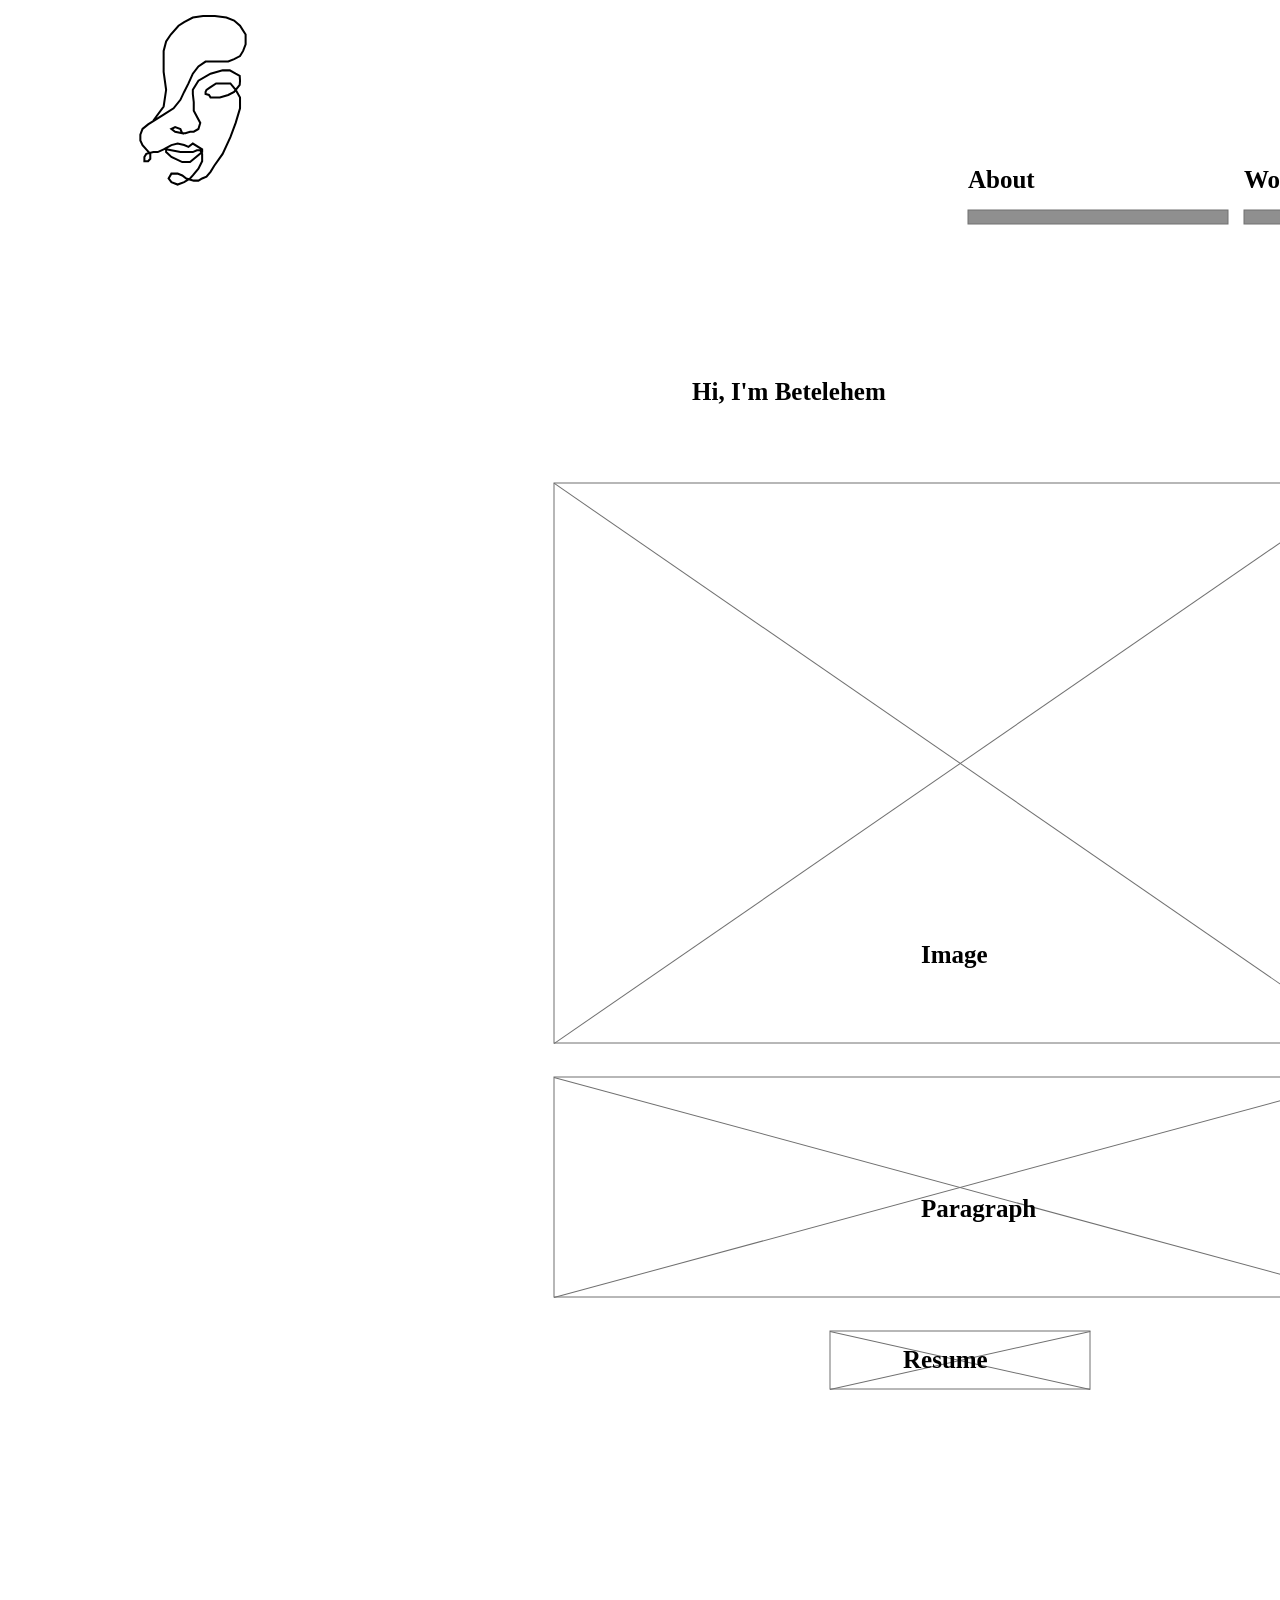
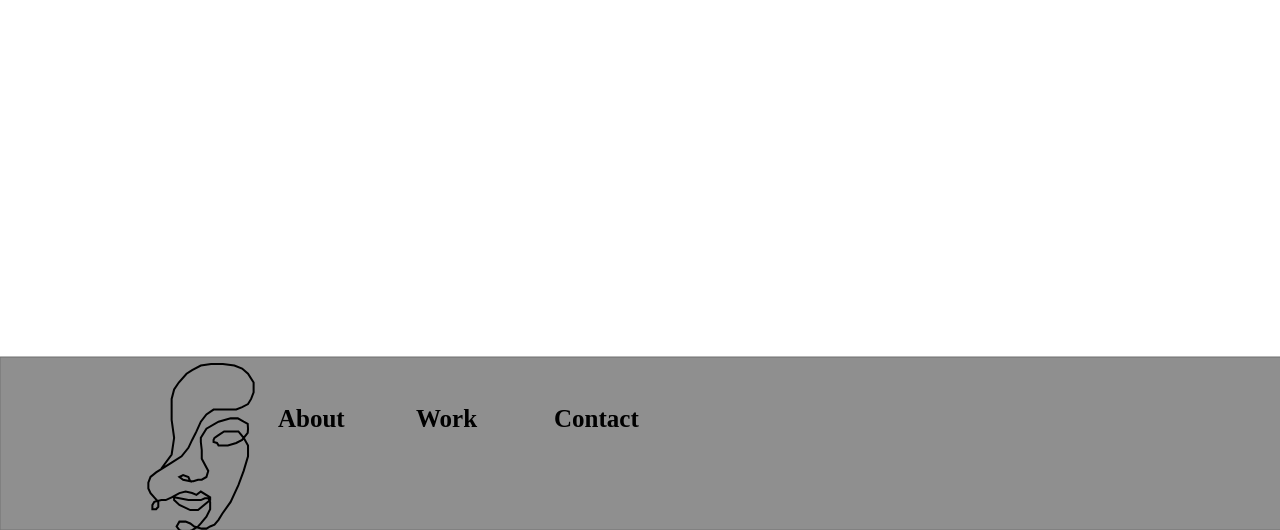
<file: images - Copy/Home_page_.html>
<!DOCTYPE html>
<html>
<head>
<meta charset="utf-8"/>
<meta http-equiv="X-UA-Compatible" content="IE=edge"/>
<meta name="viewport" content="width=device-width, initial-scale=1.0">
<title>Home page </title>
<style id="applicationStylesheet" type="text/css">
	.mediaViewInfo {
		--web-view-name: Home page ;
		--web-view-id: Home_page_;
		--web-scale-on-resize: true;
		--web-enable-deep-linking: true;
	}
	:root {
		--web-view-ids: Home_page_;
	}
	* {
		margin: 0;
		padding: 0;
		box-sizing: border-box;
		border: none;
	}
	#Home_page_ {
		position: absolute;
		width: 1920px;
		height: 2130px;
		background-color: rgba(255,255,255,1);
		overflow: hidden;
		--web-view-name: Home page ;
		--web-view-id: Home_page_;
		--web-scale-on-resize: true;
		--web-enable-deep-linking: true;
	}
	#Path_1 {
		fill: rgba(0,0,0,0.439);
		stroke: rgba(112,112,112,1);
		stroke-width: 1px;
		stroke-linejoin: miter;
		stroke-linecap: butt;
		stroke-miterlimit: 4;
		shape-rendering: auto;
	}
	.Path_1 {
		overflow: visible;
		position: absolute;
		width: 1920px;
		height: 172.819px;
		left: 0px;
		top: 1957.181px;
		transform: matrix(1,0,0,1,0,0);
	}
	#About {
		left: 968px;
		top: 166px;
		position: absolute;
		overflow: visible;
		width: 71px;
		white-space: nowrap;
		text-align: left;
		font-family: Yu Gothic UI;
		font-style: normal;
		font-weight: bold;
		font-size: 25px;
		color: rgba(0,0,0,1);
		text-transform: capitalize;
	}
	#About_j {
		left: 278px;
		top: 2005px;
		position: absolute;
		overflow: visible;
		width: 71px;
		white-space: nowrap;
		text-align: left;
		font-family: Yu Gothic UI;
		font-style: normal;
		font-weight: bold;
		font-size: 25px;
		color: rgba(0,0,0,1);
		text-transform: capitalize;
	}
	#Work_ {
		left: 1244px;
		top: 166px;
		position: absolute;
		overflow: visible;
		width: 69px;
		white-space: nowrap;
		text-align: left;
		font-family: Yu Gothic UI;
		font-style: normal;
		font-weight: bold;
		font-size: 25px;
		color: rgba(0,0,0,1);
	}
	#Work {
		left: 416px;
		top: 2005px;
		position: absolute;
		overflow: visible;
		width: 62px;
		white-space: nowrap;
		text-align: left;
		font-family: Yu Gothic UI;
		font-style: normal;
		font-weight: bold;
		font-size: 25px;
		color: rgba(0,0,0,1);
	}
	#Contact {
		left: 1520px;
		top: 166px;
		position: absolute;
		overflow: visible;
		width: 89px;
		white-space: nowrap;
		text-align: left;
		font-family: Yu Gothic UI;
		font-style: normal;
		font-weight: bold;
		font-size: 25px;
		color: rgba(0,0,0,1);
	}
	#Contact_n {
		left: 554px;
		top: 2005px;
		position: absolute;
		overflow: visible;
		width: 89px;
		white-space: nowrap;
		text-align: left;
		font-family: Yu Gothic UI;
		font-style: normal;
		font-weight: bold;
		font-size: 25px;
		color: rgba(0,0,0,1);
	}
	#Rectangle_1 {
		fill: rgba(0,0,0,0.439);
		stroke: rgba(112,112,112,1);
		stroke-width: 1px;
		stroke-linejoin: miter;
		stroke-linecap: butt;
		stroke-miterlimit: 4;
		shape-rendering: auto;
	}
	.Rectangle_1 {
		position: absolute;
		overflow: visible;
		width: 260px;
		height: 14px;
		left: 968px;
		top: 210px;
	}
	#Rectangle_2 {
		fill: rgba(0,0,0,0.439);
		stroke: rgba(112,112,112,1);
		stroke-width: 1px;
		stroke-linejoin: miter;
		stroke-linecap: butt;
		stroke-miterlimit: 4;
		shape-rendering: auto;
	}
	.Rectangle_2 {
		position: absolute;
		overflow: visible;
		width: 260px;
		height: 14px;
		left: 1244px;
		top: 210px;
	}
	#Rectangle_3 {
		fill: rgba(0,0,0,0.439);
		stroke: rgba(112,112,112,1);
		stroke-width: 1px;
		stroke-linejoin: miter;
		stroke-linecap: butt;
		stroke-miterlimit: 4;
		shape-rendering: auto;
	}
	.Rectangle_3 {
		position: absolute;
		overflow: visible;
		width: 260px;
		height: 14px;
		left: 1520px;
		top: 210px;
	}
	#Hi_Im_Betelehem_ {
		left: 692px;
		top: 378px;
		position: absolute;
		overflow: visible;
		width: 209px;
		white-space: nowrap;
		text-align: left;
		font-family: Yu Gothic UI;
		font-style: normal;
		font-weight: bold;
		font-size: 25px;
		color: rgba(0,0,0,1);
	}
	#Rectangle_4 {
		fill: rgba(255,255,255,1);
		stroke: rgba(112,112,112,1);
		stroke-width: 1px;
		stroke-linejoin: miter;
		stroke-linecap: butt;
		stroke-miterlimit: 4;
		shape-rendering: auto;
	}
	.Rectangle_4 {
		position: absolute;
		overflow: visible;
		width: 812px;
		height: 560px;
		left: 554px;
		top: 483px;
	}
	#Rectangle_5 {
		fill: rgba(255,255,255,1);
		stroke: rgba(112,112,112,1);
		stroke-width: 1px;
		stroke-linejoin: miter;
		stroke-linecap: butt;
		stroke-miterlimit: 4;
		shape-rendering: auto;
	}
	.Rectangle_5 {
		position: absolute;
		overflow: visible;
		width: 812px;
		height: 220px;
		left: 554px;
		top: 1077px;
	}
	#Line_1 {
		fill: transparent;
		stroke: rgba(112,112,112,1);
		stroke-width: 1px;
		stroke-linejoin: miter;
		stroke-linecap: butt;
		stroke-miterlimit: 4;
		shape-rendering: auto;
	}
	.Line_1 {
		overflow: visible;
		position: absolute;
		width: 812.568px;
		height: 560.823px;
		left: 554px;
		top: 483px;
		transform: matrix(1,0,0,1,0,0);
	}
	#Line_3 {
		fill: transparent;
		stroke: rgba(112,112,112,1);
		stroke-width: 1px;
		stroke-linejoin: miter;
		stroke-linecap: butt;
		stroke-miterlimit: 4;
		shape-rendering: auto;
	}
	.Line_3 {
		overflow: visible;
		position: absolute;
		width: 812.261px;
		height: 220.965px;
		left: 554px;
		top: 1077px;
		transform: matrix(1,0,0,1,0,0);
	}
	#Line_2 {
		fill: transparent;
		stroke: rgba(112,112,112,1);
		stroke-width: 1px;
		stroke-linejoin: miter;
		stroke-linecap: butt;
		stroke-miterlimit: 4;
		shape-rendering: auto;
	}
	.Line_2 {
		overflow: visible;
		position: absolute;
		width: 812.568px;
		height: 560.823px;
		left: 554px;
		top: 483px;
		transform: matrix(1,0,0,1,0,0);
	}
	#Line_4 {
		fill: transparent;
		stroke: rgba(112,112,112,1);
		stroke-width: 1px;
		stroke-linejoin: miter;
		stroke-linecap: butt;
		stroke-miterlimit: 4;
		shape-rendering: auto;
	}
	.Line_4 {
		overflow: visible;
		position: absolute;
		width: 812.261px;
		height: 220.965px;
		left: 554px;
		top: 1077px;
		transform: matrix(1,0,0,1,0,0);
	}
	#Image_ {
		left: 921px;
		top: 941px;
		position: absolute;
		overflow: visible;
		width: 79px;
		white-space: nowrap;
		text-align: left;
		font-family: Yu Gothic UI;
		font-style: normal;
		font-weight: bold;
		font-size: 25px;
		color: rgba(0,0,0,1);
	}
	#Paragraph_ {
		left: 921px;
		top: 1195px;
		position: absolute;
		overflow: visible;
		width: 124px;
		white-space: nowrap;
		text-align: left;
		font-family: Yu Gothic UI;
		font-style: normal;
		font-weight: bold;
		font-size: 25px;
		color: rgba(0,0,0,1);
	}
	#Group_1 {
		position: absolute;
		width: 260px;
		height: 58px;
		left: 830px;
		top: 1331px;
		overflow: visible;
	}
	#Rectangle_6 {
		fill: rgba(255,255,255,1);
		stroke: rgba(112,112,112,1);
		stroke-width: 1px;
		stroke-linejoin: miter;
		stroke-linecap: butt;
		stroke-miterlimit: 4;
		shape-rendering: auto;
	}
	.Rectangle_6 {
		position: absolute;
		overflow: visible;
		width: 260px;
		height: 58px;
		left: 0px;
		top: 0px;
	}
	#Line_5 {
		fill: transparent;
		stroke: rgba(112,112,112,1);
		stroke-width: 1px;
		stroke-linejoin: miter;
		stroke-linecap: butt;
		stroke-miterlimit: 4;
		shape-rendering: auto;
	}
	.Line_5 {
		overflow: visible;
		position: absolute;
		width: 260.218px;
		height: 58.976px;
		left: 0px;
		top: 0px;
		transform: matrix(1,0,0,1,0,0);
	}
	#Line_6 {
		fill: transparent;
		stroke: rgba(112,112,112,1);
		stroke-width: 1px;
		stroke-linejoin: miter;
		stroke-linecap: butt;
		stroke-miterlimit: 4;
		shape-rendering: auto;
	}
	.Line_6 {
		overflow: visible;
		position: absolute;
		width: 260.218px;
		height: 58.976px;
		left: 0px;
		top: 0px;
		transform: matrix(1,0,0,1,0,0);
	}
	#Resume__ {
		left: 73px;
		top: 15px;
		position: absolute;
		overflow: visible;
		width: 104px;
		white-space: nowrap;
		text-align: left;
		font-family: Yu Gothic UI;
		font-style: normal;
		font-weight: bold;
		font-size: 25px;
		color: rgba(0,0,0,1);
	}
	#Path_2 {
		fill: transparent;
		stroke: rgba(0,0,0,1);
		stroke-width: 2px;
		stroke-linejoin: miter;
		stroke-linecap: butt;
		stroke-miterlimit: 4;
		shape-rendering: auto;
	}
	.Path_2 {
		overflow: visible;
		position: absolute;
		width: 105.976px;
		height: 168.57px;
		left: 140px;
		top: 16px;
		transform: matrix(1,0,0,1,0,0);
	}
	#Path_3 {
		fill: transparent;
		stroke: rgba(0,0,0,1);
		stroke-width: 2px;
		stroke-linejoin: miter;
		stroke-linecap: butt;
		stroke-miterlimit: 4;
		shape-rendering: auto;
	}
	.Path_3 {
		overflow: visible;
		position: absolute;
		width: 105.976px;
		height: 168.57px;
		left: 148px;
		top: 1964px;
		transform: matrix(1,0,0,1,0,0);
	}
</style>
<script id="applicationScript">
///////////////////////////////////////
// INITIALIZATION
///////////////////////////////////////

/**
 * Functionality for scaling, showing by media query, and navigation between multiple pages on a single page. 
 * Code subject to change.
 **/

if (window.console==null) { window["console"] = { log : function() {} } }; // some browsers do not set console

var Application = function() {
	// event constants
	this.prefix = "--web-";
	this.NAVIGATION_CHANGE = "viewChange";
	this.VIEW_NOT_FOUND = "viewNotFound";
	this.VIEW_CHANGE = "viewChange";
	this.VIEW_CHANGING = "viewChanging";
	this.STATE_NOT_FOUND = "stateNotFound";
	this.APPLICATION_COMPLETE = "applicationComplete";
	this.APPLICATION_RESIZE = "applicationResize";
	this.SIZE_STATE_NAME = "data-is-view-scaled";
	this.STATE_NAME = this.prefix + "state";

	this.lastTrigger = null;
	this.lastView = null;
	this.lastState = null;
	this.lastOverlay = null;
	this.currentView = null;
	this.currentState = null;
	this.currentOverlay = null;
	this.currentQuery = {index: 0, rule: null, mediaText: null, id: null};
	this.inclusionQuery = "(min-width: 0px)";
	this.exclusionQuery = "none and (min-width: 99999px)";
	this.LastModifiedDateLabelName = "LastModifiedDateLabel";
	this.viewScaleSliderId = "ViewScaleSliderInput";
	this.pageRefreshedName = "showPageRefreshedNotification";
	this.applicationStylesheet = null;
	this.mediaQueryDictionary = {};
	this.viewsDictionary = {};
	this.addedViews = [];
	this.views = {};
	this.viewIds = [];
	this.viewQueries = {};
	this.overlays = {};
	this.overlayIds = [];
	this.numberOfViews = 0;
	this.verticalPadding = 0;
	this.horizontalPadding = 0;
	this.stateName = null;
	this.viewScale = 1;
	this.viewLeft = 0;
	this.viewTop = 0;
	this.horizontalScrollbarsNeeded = false;
	this.verticalScrollbarsNeeded = false;

	// view settings
	this.showUpdateNotification = false;
	this.showNavigationControls = false;
	this.scaleViewsToFit = false;
	this.scaleToFitOnDoubleClick = false;
	this.actualSizeOnDoubleClick = false;
	this.scaleViewsOnResize = false;
	this.navigationOnKeypress = false;
	this.showViewName = false;
	this.enableDeepLinking = true;
	this.refreshPageForChanges = false;
	this.showRefreshNotifications = true;

	// view controls
	this.scaleViewSlider = null;
	this.lastModifiedLabel = null;
	this.supportsPopState = false; // window.history.pushState!=null;
	this.initialized = false;

	// refresh properties
	this.refreshDuration = 250;
	this.lastModifiedDate = null;
	this.refreshRequest = null;
	this.refreshInterval = null;
	this.refreshContent = null;
	this.refreshContentSize = null;
	this.refreshCheckContent = false;
	this.refreshCheckContentSize = false;

	var self = this;

	self.initialize = function(event) {
		var view = self.getVisibleView();
		var views = self.getVisibleViews();
		if (view==null) view = self.getInitialView();
		self.collectViews();
		self.collectOverlays();
		self.collectMediaQueries();

		for (let index = 0; index < views.length; index++) {
			var view = views[index];
			self.setViewOptions(view);
			self.setViewVariables(view);
			self.centerView(view);
		}

		// sometimes the body size is 0 so we call this now and again later
		if (self.initialized) {
			window.addEventListener(self.NAVIGATION_CHANGE, self.viewChangeHandler);
			window.addEventListener("keyup", self.keypressHandler);
			window.addEventListener("keypress", self.keypressHandler);
			window.addEventListener("resize", self.resizeHandler);
			window.document.addEventListener("dblclick", self.doubleClickHandler);

			if (self.supportsPopState) {
				window.addEventListener('popstate', self.popStateHandler);
			}
			else {
				window.addEventListener('hashchange', self.hashChangeHandler);
			}

			// we are ready to go
			window.dispatchEvent(new Event(self.APPLICATION_COMPLETE));
		}

		if (self.initialized==false) {
			if (self.enableDeepLinking) {
				self.syncronizeViewToURL();
			} 
	
			if (self.refreshPageForChanges) {
				self.setupRefreshForChanges();
			}
	
			self.initialized = true;
		}
		
		if (self.scaleViewsToFit) {
			self.viewScale = self.scaleViewToFit(view);
			
			if (self.viewScale<0) {
				setTimeout(self.scaleViewToFit, 500, view);
			}
		}
		else if (view) {
			self.viewScale = self.getViewScaleValue(view);
			self.centerView(view);
			self.updateSliderValue(self.viewScale);
		}
		else {
			// no view found
		}
	
		if (self.showUpdateNotification) {
			self.showNotification();
		}

		//"addEventListener" in window ? null : window.addEventListener = window.attachEvent;
		//"addEventListener" in document ? null : document.addEventListener = document.attachEvent;
	}


	///////////////////////////////////////
	// AUTO REFRESH 
	///////////////////////////////////////

	self.setupRefreshForChanges = function() {
		self.refreshRequest = new XMLHttpRequest();

		if (!self.refreshRequest) {
			return false;
		}

		// get document start values immediately
		self.requestRefreshUpdate();
	}

	/**
	 * Attempt to check the last modified date by the headers 
	 * or the last modified property from the byte array (experimental)
	 **/
	self.requestRefreshUpdate = function() {
		var url = document.location.href;
		var protocol = window.location.protocol;
		var method;
		
		try {

			if (self.refreshCheckContentSize) {
				self.refreshRequest.open('HEAD', url, true);
			}
			else if (self.refreshCheckContent) {
				self.refreshContent = document.documentElement.outerHTML;
				self.refreshRequest.open('GET', url, true);
				self.refreshRequest.responseType = "text";
			}
			else {

				// get page last modified date for the first call to compare to later
				if (self.lastModifiedDate==null) {

					// File system does not send headers in FF so get blob if possible
					if (protocol=="file:") {
						self.refreshRequest.open("GET", url, true);
						self.refreshRequest.responseType = "blob";
					}
					else {
						self.refreshRequest.open("HEAD", url, true);
						self.refreshRequest.responseType = "blob";
					}

					self.refreshRequest.onload = self.refreshOnLoadOnceHandler;

					// In some browsers (Chrome & Safari) this error occurs at send: 
					// 
					// Chrome - Access to XMLHttpRequest at 'file:///index.html' from origin 'null' 
					// has been blocked by CORS policy: 
					// Cross origin requests are only supported for protocol schemes: 
					// http, data, chrome, chrome-extension, https.
					// 
					// Safari - XMLHttpRequest cannot load file:///Users/user/Public/index.html. Cross origin requests are only supported for HTTP.
					// 
					// Solution is to run a local server, set local permissions or test in another browser
					self.refreshRequest.send(null);

					// In MS browsers the following behavior occurs possibly due to an AJAX call to check last modified date: 
					// 
					// DOM7011: The code on this page disabled back and forward caching.

					// In Brave (Chrome) error when on the server
					// index.js:221 HEAD https://www.example.com/ net::ERR_INSUFFICIENT_RESOURCES
					// self.refreshRequest.send(null);

				}
				else {
					self.refreshRequest = new XMLHttpRequest();
					self.refreshRequest.onreadystatechange = self.refreshHandler;
					self.refreshRequest.ontimeout = function() {
						self.log("Couldn't find page to check for updates");
					}
					
					var method;
					if (protocol=="file:") {
						method = "GET";
					}
					else {
						method = "HEAD";
					}

					//refreshRequest.open('HEAD', url, true);
					self.refreshRequest.open(method, url, true);
					self.refreshRequest.responseType = "blob";
					self.refreshRequest.send(null);
				}
			}
		}
		catch (error) {
			self.log("Refresh failed for the following reason:")
			self.log(error);
		}
	}

	self.refreshHandler = function() {
		var contentSize;

		try {

			if (self.refreshRequest.readyState === XMLHttpRequest.DONE) {
				
				if (self.refreshRequest.status === 2 || 
					self.refreshRequest.status === 200) {
					var pageChanged = false;

					self.updateLastModifiedLabel();

					if (self.refreshCheckContentSize) {
						var lastModifiedHeader = self.refreshRequest.getResponseHeader("Last-Modified");
						contentSize = self.refreshRequest.getResponseHeader("Content-Length");
						//lastModifiedDate = refreshRequest.getResponseHeader("Last-Modified");
						var headers = self.refreshRequest.getAllResponseHeaders();
						var hasContentHeader = headers.indexOf("Content-Length")!=-1;
						
						if (hasContentHeader) {
							contentSize = self.refreshRequest.getResponseHeader("Content-Length");

							// size has not been set yet
							if (self.refreshContentSize==null) {
								self.refreshContentSize = contentSize;
								// exit and let interval call this method again
								return;
							}

							if (contentSize!=self.refreshContentSize) {
								pageChanged = true;
							}
						}
					}
					else if (self.refreshCheckContent) {

						if (self.refreshRequest.responseText!=self.refreshContent) {
							pageChanged = true;
						}
					}
					else {
						lastModifiedHeader = self.getLastModified(self.refreshRequest);

						if (self.lastModifiedDate!=lastModifiedHeader) {
							self.log("lastModifiedDate:" + self.lastModifiedDate + ",lastModifiedHeader:" +lastModifiedHeader);
							pageChanged = true;
						}

					}

					
					if (pageChanged) {
						clearInterval(self.refreshInterval);
						self.refreshUpdatedPage();
						return;
					}

				}
				else {
					self.log('There was a problem with the request.');
				}

			}
		}
		catch( error ) {
			//console.log('Caught Exception: ' + error);
		}
	}

	self.refreshOnLoadOnceHandler = function(event) {

		// get the last modified date
		if (self.refreshRequest.response) {
			self.lastModifiedDate = self.getLastModified(self.refreshRequest);

			if (self.lastModifiedDate!=null) {

				if (self.refreshInterval==null) {
					self.refreshInterval = setInterval(self.requestRefreshUpdate, self.refreshDuration);
				}
			}
			else {
				self.log("Could not get last modified date from the server");
			}
		}
	}

	self.refreshUpdatedPage = function() {
		if (self.showRefreshNotifications) {
			var date = new Date().setTime((new Date().getTime()+10000));
			document.cookie = encodeURIComponent(self.pageRefreshedName) + "=true" + "; max-age=6000;" + " path=/";
		}

		document.location.reload(true);
	}

	self.showNotification = function(duration) {
		var notificationID = self.pageRefreshedName+"ID";
		var notification = document.getElementById(notificationID);
		if (duration==null) duration = 4000;

		if (notification!=null) {return;}

		notification = document.createElement("div");
		notification.id = notificationID;
		notification.textContent = "PAGE UPDATED";
		var styleRule = ""
		styleRule = "position: fixed; padding: 7px 16px 6px 16px; font-family: Arial, sans-serif; font-size: 10px; font-weight: bold; left: 50%;";
		styleRule += "top: 20px; background-color: rgba(0,0,0,.5); border-radius: 12px; color:rgb(235, 235, 235); transition: all 2s linear;";
		styleRule += "transform: translateX(-50%); letter-spacing: .5px; filter: drop-shadow(2px 2px 6px rgba(0, 0, 0, .1))";
		notification.setAttribute("style", styleRule);

		notification.className= "PageRefreshedClass";
		
		document.body.appendChild(notification);

		setTimeout(function() {
			notification.style.opacity = "0";
			notification.style.filter = "drop-shadow( 0px 0px 0px rgba(0,0,0, .5))";
			setTimeout(function() {
				notification.parentNode.removeChild(notification);
			}, duration)
		}, duration);

		document.cookie = encodeURIComponent(self.pageRefreshedName) + "=; max-age=1; path=/";
	}

	/**
	 * Get the last modified date from the header 
	 * or file object after request has been received
	 **/
	self.getLastModified = function(request) {
		var date;

		// file protocol - FILE object with last modified property
		if (request.response && request.response.lastModified) {
			date = request.response.lastModified;
		}
		
		// http protocol - check headers
		if (date==null) {
			date = request.getResponseHeader("Last-Modified");
		}

		return date;
	}

	self.updateLastModifiedLabel = function() {
		var labelValue = "";
		
		if (self.lastModifiedLabel==null) {
			self.lastModifiedLabel = document.getElementById("LastModifiedLabel");
		}

		if (self.lastModifiedLabel) {
			var seconds = parseInt(((new Date().getTime() - Date.parse(document.lastModified)) / 1000 / 60) * 100 + "");
			var minutes = 0;
			var hours = 0;

			if (seconds < 60) {
				seconds = Math.floor(seconds/10)*10;
				labelValue = seconds + " seconds";
			}
			else {
				minutes = parseInt((seconds/60) + "");

				if (minutes>60) {
					hours = parseInt((seconds/60/60) +"");
					labelValue += hours==1 ? " hour" : " hours";
				}
				else {
					labelValue = minutes+"";
					labelValue += minutes==1 ? " minute" : " minutes";
				}
			}
			
			if (seconds<10) {
				labelValue = "Updated now";
			}
			else {
				labelValue = "Updated " + labelValue + " ago";
			}

			if (self.lastModifiedLabel.firstElementChild) {
				self.lastModifiedLabel.firstElementChild.textContent = labelValue;

			}
			else if ("textContent" in self.lastModifiedLabel) {
				self.lastModifiedLabel.textContent = labelValue;
			}
		}
	}

	self.getShortString = function(string, length) {
		if (length==null) length = 30;
		string = string!=null ? string.substr(0, length).replace(/\n/g, "") : "[String is null]";
		return string;
	}

	self.getShortNumber = function(value, places) {
		if (places==null || places<1) places = 4;
		value = Math.round(value * Math.pow(10,places)) / Math.pow(10, places);
		return value;
	}

	///////////////////////////////////////
	// NAVIGATION CONTROLS
	///////////////////////////////////////

	self.updateViewLabel = function() {
		var viewNavigationLabel = document.getElementById("ViewNavigationLabel");
		var view = self.getVisibleView();
		var viewIndex = view ? self.getViewIndex(view) : -1;
		var viewName = view ? self.getViewPreferenceValue(view, self.prefix + "view-name") : null;
		var viewId = view ? view.id : null;

		if (viewNavigationLabel && view) {
			if (viewName && viewName.indexOf('"')!=-1) {
				viewName = viewName.replace(/"/g, "");
			}

			if (self.showViewName) {
				viewNavigationLabel.textContent = viewName;
				self.setTooltip(viewNavigationLabel, viewIndex + 1 + " of " + self.numberOfViews);
			}
			else {
				viewNavigationLabel.textContent = viewIndex + 1 + " of " + self.numberOfViews;
				self.setTooltip(viewNavigationLabel, viewName);
			}

		}
	}

	self.updateURL = function(view) {
		view = view == null ? self.getVisibleView() : view;
		var viewId = view ? view.id : null
		var viewFragment = view ? "#"+ viewId : null;

		if (viewId && self.viewIds.length>1 && self.enableDeepLinking) {

			if (self.supportsPopState==false) {
				self.setFragment(viewId);
			}
			else {
				if (viewFragment!=window.location.hash) {

					if (window.location.hash==null) {
						window.history.replaceState({name:viewId}, null, viewFragment);
					}
					else {
						window.history.pushState({name:viewId}, null, viewFragment);
					}
				}
			}
		}
	}

	self.updateURLState = function(view, stateName) {
		stateName = view && (stateName=="" || stateName==null) ? self.getStateNameByViewId(view.id) : stateName;

		if (self.supportsPopState==false) {
			self.setFragment(stateName);
		}
		else {
			if (stateName!=window.location.hash) {

				if (window.location.hash==null) {
					window.history.replaceState({name:view.viewId}, null, stateName);
				}
				else {
					window.history.pushState({name:view.viewId}, null, stateName);
				}
			}
		}
	}

	self.setFragment = function(value) {
		window.location.hash = "#" + value;
	}

	self.setTooltip = function(element, value) {
		// setting the tooltip in edge causes a page crash on hover
		if (/Edge/.test(navigator.userAgent)) { return; }

		if ("title" in element) {
			element.title = value;
		}
	}

	self.getStylesheetRules = function(styleSheet) {
		try {
			if (styleSheet) return styleSheet.cssRules || styleSheet.rules;
	
			return document.styleSheets[0]["cssRules"] || document.styleSheets[0]["rules"];
		}
		catch (error) {
			// ERRORS:
			// SecurityError: The operation is insecure.
			// Errors happen when script loads before stylesheet or loading an external css locally

			// InvalidAccessError: A parameter or an operation is not supported by the underlying object
			// Place script after stylesheet

			console.log(error);
			if (error.toString().indexOf("The operation is insecure")!=-1) {
				console.log("Load the stylesheet before the script or load the stylesheet inline until it can be loaded on a server")
			}
			return [];
		}
	}

	/**
	 * If single page application hide all of the views. 
	 * @param {Number} selectedIndex if provided shows the view at index provided
	 **/
	self.hideViews = function(selectedIndex, animation) {
		var rules = self.getStylesheetRules();
		var queryIndex = 0;
		var numberOfRules = rules!=null ? rules.length : 0;

		// loop through rules and hide media queries except selected
		for (var i=0;i<numberOfRules;i++) {
			var rule = rules[i];

			if (rule.media!=null) {

				if (queryIndex==selectedIndex) {
					self.currentQuery.mediaText = rule.conditionText;
					self.currentQuery.index = selectedIndex;
					self.currentQuery.rule = rule;
					self.enableMediaQuery(rule);
				}
				else {
					if (animation) {
						self.fadeOut(rule)
					}
					else {
						self.disableMediaQuery(rule);
					}
				}
				
				queryIndex++;
			}
		}

		self.numberOfViews = queryIndex;
		self.updateViewLabel();
		self.updateURL();

		self.dispatchViewChange();

		var view = self.getVisibleView();
		var viewIndex = view ? self.getViewIndex(view) : -1;

		return viewIndex==selectedIndex ? view : null;
	}

	/**
	 * Hide view
	 * @param {Object} view element to hide
	 **/
	self.hideView = function(view) {
		var rule = view ? self.mediaQueryDictionary[view.id] : null;

		if (rule) {
			self.disableMediaQuery(rule);
		}
	}

	/**
	 * Hide overlay
	 * @param {Object} overlay element to hide
	 **/
	self.hideOverlay = function(overlay) {
		var rule = overlay ? self.mediaQueryDictionary[overlay.id] : null;

		if (rule) {
			self.disableMediaQuery(rule);

			//if (self.showByMediaQuery) {
				overlay.style.display = "none";
			//}
		}
	}

	/**
	 * Show the view by media query. Does not hide current views
	 * Sets view options by default
	 * @param {Object} view element to show
	 * @param {Boolean} setViewOptions sets view options if null or true
	 */
	self.showViewByMediaQuery = function(view, setViewOptions) {
		var id = view ? view.id : null;
		var query = id ? self.mediaQueryDictionary[id] : null;
		var isOverlay = view ? self.isOverlay(view) : false;
		setViewOptions = setViewOptions==null ? true : setViewOptions;

		if (query) {
			self.enableMediaQuery(query);

			if (isOverlay && view && setViewOptions) {
				self.setViewVariables(null, view);
			}
			else {
				if (view && setViewOptions) self.setViewOptions(view);
				if (view && setViewOptions) self.setViewVariables(view);
			}
		}
	}

	/**
	 * Show the view. Does not hide current views
	 */
	self.showView = function(view, setViewOptions) {
		var id = view ? view.id : null;
		var query = id ? self.mediaQueryDictionary[id] : null;
		var display = null;
		setViewOptions = setViewOptions==null ? true : setViewOptions;

		if (query) {
			self.enableMediaQuery(query);
			if (view==null) view =self.getVisibleView();
			if (view && setViewOptions) self.setViewOptions(view);
		}
		else if (id) {
			display = window.getComputedStyle(view).getPropertyValue("display");
			if (display=="" || display=="none") {
				view.style.display = "block";
			}
		}

		if (view) {
			if (self.currentView!=null) {
				self.lastView = self.currentView;
			}

			self.currentView = view;
		}
	}

	self.showViewById = function(id, setViewOptions) {
		var view = id ? self.getViewById(id) : null;

		if (view) {
			self.showView(view);
			return;
		}

		self.log("View not found '" + id + "'");
	}

	self.getElementView = function(element) {
		var view = element;
		var viewFound = false;

		while (viewFound==false || view==null) {
			if (view && self.viewsDictionary[view.id]) {
				return view;
			}
			view = view.parentNode;
		}
	}

	/**
	 * Show overlay over view
	 * @param {Event | HTMLElement} event event or html element with styles applied
	 * @param {String} id id of view or view reference
	 * @param {Number} x x location
	 * @param {Number} y y location
	 */
	self.showOverlay = function(event, id, x, y) {
		var overlay = id && typeof id === 'string' ? self.getViewById(id) : id ? id : null;
		var query = overlay ? self.mediaQueryDictionary[overlay.id] : null;
		var centerHorizontally = false;
		var centerVertically = false;
		var anchorLeft = false;
		var anchorTop = false;
		var anchorRight = false;
		var anchorBottom = false;
		var display = null;
		var reparent = true;
		var view = null;
		
		if (overlay==null || overlay==false) {
			self.log("Overlay not found, '"+ id + "'");
			return;
		}

		// get enter animation - event target must have css variables declared
		if (event) {
			var button = event.currentTarget || event; // can be event or htmlelement
			var buttonComputedStyles = getComputedStyle(button);
			var actionTargetValue = buttonComputedStyles.getPropertyValue(self.prefix+"action-target").trim();
			var animation = buttonComputedStyles.getPropertyValue(self.prefix+"animation").trim();
			var isAnimated = animation!="";
			var targetType = buttonComputedStyles.getPropertyValue(self.prefix+"action-type").trim();
			var actionTarget = self.application ? null : self.getElement(actionTargetValue);
			var actionTargetStyles = actionTarget ? actionTarget.style : null;

			if (actionTargetStyles) {
				actionTargetStyles.setProperty("animation", animation);
			}

			if ("stopImmediatePropagation" in event) {
				event.stopImmediatePropagation();
			}
		}
		
		if (self.application==false || targetType=="page") {
			document.location.href = "./" + actionTargetValue;
			return;
		}

		// remove any current overlays
		if (self.currentOverlay) {

			// act as switch if same button
			if (self.currentOverlay==actionTarget || self.currentOverlay==null) {
				if (self.lastTrigger==button) {
					self.removeOverlay(isAnimated);
					return;
				}
			}
			else {
				self.removeOverlay(isAnimated);
			}
		}

		if (reparent) {
			view = self.getElementView(button);
			if (view) {
				view.appendChild(overlay);
			}
		}

		if (query) {
			//self.setElementAnimation(overlay, null);
			//overlay.style.animation = animation;
			self.enableMediaQuery(query);
			
			var display = overlay && overlay.style.display;
			
			if (overlay && display=="" || display=="none") {
				overlay.style.display = "block";
				//self.setViewOptions(overlay);
			}

			// add animation defined in event target style declaration
			if (animation && self.supportAnimations) {
				self.fadeIn(overlay, false, animation);
			}
		}
		else if (id) {

			display = window.getComputedStyle(overlay).getPropertyValue("display");

			if (display=="" || display=="none") {
				overlay.style.display = "block";
			}

			// add animation defined in event target style declaration
			if (animation && self.supportAnimations) {
				self.fadeIn(overlay, false, animation);
			}
		}

		// do not set x or y position if centering
		var horizontal = self.prefix + "center-horizontally";
		var vertical = self.prefix + "center-vertically";
		var style = overlay.style;
		var transform = [];

		centerHorizontally = self.getIsStyleDefined(id, horizontal) ? self.getViewPreferenceBoolean(overlay, horizontal) : false;
		centerVertically = self.getIsStyleDefined(id, vertical) ? self.getViewPreferenceBoolean(overlay, vertical) : false;
		anchorLeft = self.getIsStyleDefined(id, "left");
		anchorRight = self.getIsStyleDefined(id, "right");
		anchorTop = self.getIsStyleDefined(id, "top");
		anchorBottom = self.getIsStyleDefined(id, "bottom");

		
		if (self.viewsDictionary[overlay.id] && self.viewsDictionary[overlay.id].styleDeclaration) {
			style = self.viewsDictionary[overlay.id].styleDeclaration.style;
		}
		
		if (centerHorizontally) {
			style.left = "50%";
			style.transformOrigin = "0 0";
			transform.push("translateX(-50%)");
		}
		else if (anchorRight && anchorLeft) {
			style.left = x + "px";
		}
		else if (anchorRight) {
			//style.right = x + "px";
		}
		else {
			style.left = x + "px";
		}
		
		if (centerVertically) {
			style.top = "50%";
			transform.push("translateY(-50%)");
			style.transformOrigin = "0 0";
		}
		else if (anchorTop && anchorBottom) {
			style.top = y + "px";
		}
		else if (anchorBottom) {
			//style.bottom = y + "px";
		}
		else {
			style.top = y + "px";
		}

		if (transform.length) {
			style.transform = transform.join(" ");
		}

		self.currentOverlay = overlay;
		self.lastTrigger = button;
	}

	self.goBack = function() {
		if (self.currentOverlay) {
			self.removeOverlay();
		}
		else if (self.lastView) {
			self.goToView(self.lastView.id);
		}
	}

	self.removeOverlay = function(animate) {
		var overlay = self.currentOverlay;
		animate = animate===false ? false : true;

		if (overlay) {
			var style = overlay.style;
			
			if (style.animation && self.supportAnimations && animate) {
				self.reverseAnimation(overlay, true);

				var duration = self.getAnimationDuration(style.animation, true);
		
				setTimeout(function() {
					self.setElementAnimation(overlay, null);
					self.hideOverlay(overlay);
					self.currentOverlay = null;
				}, duration);
			}
			else {
				self.setElementAnimation(overlay, null);
				self.hideOverlay(overlay);
				self.currentOverlay = null;
			}
		}
	}

	/**
	 * Reverse the animation and hide after
	 * @param {Object} target element with animation
	 * @param {Boolean} hide hide after animation ends
	 */
	self.reverseAnimation = function(target, hide) {
		var lastAnimation = null;
		var style = target.style;

		style.animationPlayState = "paused";
		lastAnimation = style.animation;
		style.animation = null;
		style.animationPlayState = "paused";

		if (hide) {
			//target.addEventListener("animationend", self.animationEndHideHandler);
	
			var duration = self.getAnimationDuration(lastAnimation, true);
			var isOverlay = self.isOverlay(target);
	
			setTimeout(function() {
				self.setElementAnimation(target, null);

				if (isOverlay) {
					self.hideOverlay(target);
				}
				else {
					self.hideView(target);
				}
			}, duration);
		}

		setTimeout(function() {
			style.animation = lastAnimation;
			style.animationPlayState = "paused";
			style.animationDirection = "reverse";
			style.animationPlayState = "running";
		}, 30);
	}

	self.animationEndHandler = function(event) {
		var target = event.currentTarget;
		self.dispatchEvent(new Event(event.type));
	}

	self.isOverlay = function(view) {
		var result = view ? self.getViewPreferenceBoolean(view, self.prefix + "is-overlay") : false;

		return result;
	}

	self.animationEndHideHandler = function(event) {
		var target = event.currentTarget;
		self.setViewVariables(null, target);
		self.hideView(target);
		target.removeEventListener("animationend", self.animationEndHideHandler);
	}

	self.animationEndShowHandler = function(event) {
		var target = event.currentTarget;
		target.removeEventListener("animationend", self.animationEndShowHandler);
	}

	self.setViewOptions = function(view) {

		if (view) {
			self.minimumScale = self.getViewPreferenceValue(view, self.prefix + "minimum-scale");
			self.maximumScale = self.getViewPreferenceValue(view, self.prefix + "maximum-scale");
			self.scaleViewsToFit = self.getViewPreferenceBoolean(view, self.prefix + "scale-to-fit");
			self.scaleToFitType = self.getViewPreferenceValue(view, self.prefix + "scale-to-fit-type");
			self.scaleToFitOnDoubleClick = self.getViewPreferenceBoolean(view, self.prefix + "scale-on-double-click");
			self.actualSizeOnDoubleClick = self.getViewPreferenceBoolean(view, self.prefix + "actual-size-on-double-click");
			self.scaleViewsOnResize = self.getViewPreferenceBoolean(view, self.prefix + "scale-on-resize");
			self.enableScaleUp = self.getViewPreferenceBoolean(view, self.prefix + "enable-scale-up");
			self.centerHorizontally = self.getViewPreferenceBoolean(view, self.prefix + "center-horizontally");
			self.centerVertically = self.getViewPreferenceBoolean(view, self.prefix + "center-vertically");
			self.navigationOnKeypress = self.getViewPreferenceBoolean(view, self.prefix + "navigate-on-keypress");
			self.showViewName = self.getViewPreferenceBoolean(view, self.prefix + "show-view-name");
			self.refreshPageForChanges = self.getViewPreferenceBoolean(view, self.prefix + "refresh-for-changes");
			self.refreshPageForChangesInterval = self.getViewPreferenceValue(view, self.prefix + "refresh-interval");
			self.showNavigationControls = self.getViewPreferenceBoolean(view, self.prefix + "show-navigation-controls");
			self.scaleViewSlider = self.getViewPreferenceBoolean(view, self.prefix + "show-scale-controls");
			self.enableDeepLinking = self.getViewPreferenceBoolean(view, self.prefix + "enable-deep-linking");
			self.singlePageApplication = self.getViewPreferenceBoolean(view, self.prefix + "application");
			self.showByMediaQuery = self.getViewPreferenceBoolean(view, self.prefix + "show-by-media-query");
			self.showUpdateNotification = document.cookie!="" ? document.cookie.indexOf(self.pageRefreshedName)!=-1 : false;
			self.imageComparisonDuration = self.getViewPreferenceValue(view, self.prefix + "image-comparison-duration");
			self.supportAnimations = self.getViewPreferenceBoolean(view, self.prefix + "enable-animations", true);

			if (self.scaleViewsToFit) {
				var newScaleValue = self.scaleViewToFit(view);
				
				if (newScaleValue<0) {
					setTimeout(self.scaleViewToFit, 500, view);
				}
			}
			else {
				self.viewScale = self.getViewScaleValue(view);
				self.viewToFitWidthScale = self.getViewFitToViewportWidthScale(view, self.enableScaleUp)
				self.viewToFitHeightScale = self.getViewFitToViewportScale(view, self.enableScaleUp);
				self.updateSliderValue(self.viewScale);
			}

			if (self.imageComparisonDuration!=null) {
				// todo
			}

			if (self.refreshPageForChangesInterval!=null) {
				self.refreshDuration = Number(self.refreshPageForChangesInterval);
			}
		}
	}

	self.previousView = function(event) {
		var rules = self.getStylesheetRules();
		var view = self.getVisibleView()
		var index = view ? self.getViewIndex(view) : -1;
		var prevQueryIndex = index!=-1 ? index-1 : self.currentQuery.index-1;
		var queryIndex = 0;
		var numberOfRules = rules!=null ? rules.length : 0;

		if (event) {
			event.stopImmediatePropagation();
		}

		if (prevQueryIndex<0) {
			return;
		}

		// loop through rules and hide media queries except selected
		for (var i=0;i<numberOfRules;i++) {
			var rule = rules[i];
			
			if (rule.media!=null) {

				if (queryIndex==prevQueryIndex) {
					self.currentQuery.mediaText = rule.conditionText;
					self.currentQuery.index = prevQueryIndex;
					self.currentQuery.rule = rule;
					self.enableMediaQuery(rule);
					self.updateViewLabel();
					self.updateURL();
					self.dispatchViewChange();
				}
				else {
					self.disableMediaQuery(rule);
				}

				queryIndex++;
			}
		}
	}

	self.nextView = function(event) {
		var rules = self.getStylesheetRules();
		var view = self.getVisibleView();
		var index = view ? self.getViewIndex(view) : -1;
		var nextQueryIndex = index!=-1 ? index+1 : self.currentQuery.index+1;
		var queryIndex = 0;
		var numberOfRules = rules!=null ? rules.length : 0;
		var numberOfMediaQueries = self.getNumberOfMediaRules();

		if (event) {
			event.stopImmediatePropagation();
		}

		if (nextQueryIndex>=numberOfMediaQueries) {
			return;
		}

		// loop through rules and hide media queries except selected
		for (var i=0;i<numberOfRules;i++) {
			var rule = rules[i];
			
			if (rule.media!=null) {

				if (queryIndex==nextQueryIndex) {
					self.currentQuery.mediaText = rule.conditionText;
					self.currentQuery.index = nextQueryIndex;
					self.currentQuery.rule = rule;
					self.enableMediaQuery(rule);
					self.updateViewLabel();
					self.updateURL();
					self.dispatchViewChange();
				}
				else {
					self.disableMediaQuery(rule);
				}

				queryIndex++;
			}
		}
	}

	/**
	 * Enables a view via media query
	 */
	self.enableMediaQuery = function(rule) {

		try {
			rule.media.mediaText = self.inclusionQuery;
		}
		catch(error) {
			//self.log(error);
			rule.conditionText = self.inclusionQuery;
		}
	}

	self.disableMediaQuery = function(rule) {

		try {
			rule.media.mediaText = self.exclusionQuery;
		}
		catch(error) {
			rule.conditionText = self.exclusionQuery;
		}
	}

	self.dispatchViewChange = function() {
		try {
			var event = new Event(self.NAVIGATION_CHANGE);
			window.dispatchEvent(event);
		}
		catch (error) {
			// In IE 11: Object doesn't support this action
		}
	}

	self.getNumberOfMediaRules = function() {
		var rules = self.getStylesheetRules();
		var numberOfRules = rules ? rules.length : 0;
		var numberOfQueries = 0;

		for (var i=0;i<numberOfRules;i++) {
			if (rules[i].media!=null) { numberOfQueries++; }
		}
		
		return numberOfQueries;
	}

	/////////////////////////////////////////
	// VIEW SCALE 
	/////////////////////////////////////////

	self.sliderChangeHandler = function(event) {
		var value = self.getShortNumber(event.currentTarget.value/100);
		var view = self.getVisibleView();
		self.setViewScaleValue(view, false, value, true);
	}

	self.updateSliderValue = function(scale) {
		var slider = document.getElementById(self.viewScaleSliderId);
		var tooltip = parseInt(scale * 100 + "") + "%";
		var inputType;
		var inputValue;
		
		if (slider) {
			inputValue = self.getShortNumber(scale * 100);
			if (inputValue!=slider["value"]) {
				slider["value"] = inputValue;
			}
			inputType = slider.getAttributeNS(null, "type");

			if (inputType!="range") {
				// input range is not supported
				slider.style.display = "none";
			}

			self.setTooltip(slider, tooltip);
		}
	}

	self.viewChangeHandler = function(event) {
		var view = self.getVisibleView();
		var matrix = view ? getComputedStyle(view).transform : null;
		
		if (matrix) {
			self.viewScale = self.getViewScaleValue(view);
			
			var scaleNeededToFit = self.getViewFitToViewportScale(view);
			var isViewLargerThanViewport = scaleNeededToFit<1;
			
			// scale large view to fit if scale to fit is enabled
			if (self.scaleViewsToFit) {
				self.scaleViewToFit(view);
			}
			else {
				self.updateSliderValue(self.viewScale);
			}
		}
	}

	self.getViewScaleValue = function(view) {
		var matrix = getComputedStyle(view).transform;

		if (matrix) {
			var matrixArray = matrix.replace("matrix(", "").split(",");
			var scaleX = parseFloat(matrixArray[0]);
			var scaleY = parseFloat(matrixArray[3]);
			var scale = Math.min(scaleX, scaleY);
		}

		return scale;
	}

	/**
	 * Scales view to scale. 
	 * @param {Object} view view to scale. views are in views array
	 * @param {Boolean} scaleToFit set to true to scale to fit. set false to use desired scale value
	 * @param {Number} desiredScale scale to define. not used if scale to fit is false
	 * @param {Boolean} isSliderChange indicates if slider is callee
	 */
	self.setViewScaleValue = function(view, scaleToFit, desiredScale, isSliderChange) {
		var enableScaleUp = self.enableScaleUp;
		var scaleToFitType = self.scaleToFitType;
		var minimumScale = self.minimumScale;
		var maximumScale = self.maximumScale;
		var hasMinimumScale = !isNaN(minimumScale) && minimumScale!="";
		var hasMaximumScale = !isNaN(maximumScale) && maximumScale!="";
		var scaleNeededToFit = self.getViewFitToViewportScale(view, enableScaleUp);
		var scaleNeededToFitWidth = self.getViewFitToViewportWidthScale(view, enableScaleUp);
		var scaleNeededToFitHeight = self.getViewFitToViewportHeightScale(view, enableScaleUp);
		var scaleToFitFull = self.getViewFitToViewportScale(view, true);
		var scaleToFitFullWidth = self.getViewFitToViewportWidthScale(view, true);
		var scaleToFitFullHeight = self.getViewFitToViewportHeightScale(view, true);
		var scaleToWidth = scaleToFitType=="width";
		var scaleToHeight = scaleToFitType=="height";
		var shrunkToFit = false;
		var topPosition = null;
		var leftPosition = null;
		var translateY = null;
		var translateX = null;
		var transformValue = "";
		var canCenterVertically = true;
		var canCenterHorizontally = true;
		var style = view.style;

		if (view && self.viewsDictionary[view.id] && self.viewsDictionary[view.id].styleDeclaration) {
			style = self.viewsDictionary[view.id].styleDeclaration.style;
		}

		if (scaleToFit && isSliderChange!=true) {
			if (scaleToFitType=="fit" || scaleToFitType=="") {
				desiredScale = scaleNeededToFit;
			}
			else if (scaleToFitType=="width") {
				desiredScale = scaleNeededToFitWidth;
			}
			else if (scaleToFitType=="height") {
				desiredScale = scaleNeededToFitHeight;
			}
		}
		else {
			if (isNaN(desiredScale)) {
				desiredScale = 1;
			}
		}

		self.updateSliderValue(desiredScale);
		
		// scale to fit width
		if (scaleToWidth && scaleToHeight==false) {
			canCenterVertically = scaleNeededToFitHeight>=scaleNeededToFitWidth;
			canCenterHorizontally = scaleNeededToFitWidth>=1 && enableScaleUp==false;

			if (isSliderChange) {
				canCenterHorizontally = desiredScale<scaleToFitFullWidth;
			}
			else if (scaleToFit) {
				desiredScale = scaleNeededToFitWidth;
			}

			if (hasMinimumScale) {
				desiredScale = Math.max(desiredScale, Number(minimumScale));
			}

			if (hasMaximumScale) {
				desiredScale = Math.min(desiredScale, Number(maximumScale));
			}

			desiredScale = self.getShortNumber(desiredScale);

			canCenterHorizontally = self.canCenterHorizontally(view, "width", enableScaleUp, desiredScale, minimumScale, maximumScale);
			canCenterVertically = self.canCenterVertically(view, "width", enableScaleUp, desiredScale, minimumScale, maximumScale);

			if (desiredScale>1 && (enableScaleUp || isSliderChange)) {
				transformValue = "scale(" + desiredScale + ")";
			}
			else if (desiredScale>=1 && enableScaleUp==false) {
				transformValue = "scale(" + 1 + ")";
			}
			else {
				transformValue = "scale(" + desiredScale + ")";
			}

			if (self.centerVertically) {
				if (canCenterVertically) {
					translateY = "-50%";
					topPosition = "50%";
				}
				else {
					translateY = "0";
					topPosition = "0";
				}
				
				if (style.top != topPosition) {
					style.top = topPosition + "";
				}

				if (canCenterVertically) {
					transformValue += " translateY(" + translateY+ ")";
				}
			}

			if (self.centerHorizontally) {
				if (canCenterHorizontally) {
					translateX = "-50%";
					leftPosition = "50%";
				}
				else {
					translateX = "0";
					leftPosition = "0";
				}

				if (style.left != leftPosition) {
					style.left = leftPosition + "";
				}

				if (canCenterHorizontally) {
					transformValue += " translateX(" + translateX+ ")";
				}
			}

			style.transformOrigin = "0 0";
			style.transform = transformValue;

			self.viewScale = desiredScale;
			self.viewToFitWidthScale = scaleNeededToFitWidth;
			self.viewToFitHeightScale = scaleNeededToFitHeight;
			self.viewLeft = leftPosition;
			self.viewTop = topPosition;

			return desiredScale;
		}

		// scale to fit height
		if (scaleToHeight && scaleToWidth==false) {
			//canCenterVertically = scaleNeededToFitHeight>=scaleNeededToFitWidth;
			//canCenterHorizontally = scaleNeededToFitHeight<=scaleNeededToFitWidth && enableScaleUp==false;
			canCenterVertically = scaleNeededToFitHeight>=scaleNeededToFitWidth;
			canCenterHorizontally = scaleNeededToFitWidth>=1 && enableScaleUp==false;
			
			if (isSliderChange) {
				canCenterHorizontally = desiredScale<scaleToFitFullHeight;
			}
			else if (scaleToFit) {
				desiredScale = scaleNeededToFitHeight;
			}

			if (hasMinimumScale) {
				desiredScale = Math.max(desiredScale, Number(minimumScale));
			}

			if (hasMaximumScale) {
				desiredScale = Math.min(desiredScale, Number(maximumScale));
				//canCenterVertically = desiredScale>=scaleNeededToFitHeight && enableScaleUp==false;
			}

			desiredScale = self.getShortNumber(desiredScale);

			canCenterHorizontally = self.canCenterHorizontally(view, "height", enableScaleUp, desiredScale, minimumScale, maximumScale);
			canCenterVertically = self.canCenterVertically(view, "height", enableScaleUp, desiredScale, minimumScale, maximumScale);

			if (desiredScale>1 && (enableScaleUp || isSliderChange)) {
				transformValue = "scale(" + desiredScale + ")";
			}
			else if (desiredScale>=1 && enableScaleUp==false) {
				transformValue = "scale(" + 1 + ")";
			}
			else {
				transformValue = "scale(" + desiredScale + ")";
			}

			if (self.centerHorizontally) {
				if (canCenterHorizontally) {
					translateX = "-50%";
					leftPosition = "50%";
				}
				else {
					translateX = "0";
					leftPosition = "0";
				}

				if (style.left != leftPosition) {
					style.left = leftPosition + "";
				}

				if (canCenterHorizontally) {
					transformValue += " translateX(" + translateX+ ")";
				}
			}

			if (self.centerVertically) {
				if (canCenterVertically) {
					translateY = "-50%";
					topPosition = "50%";
				}
				else {
					translateY = "0";
					topPosition = "0";
				}
				
				if (style.top != topPosition) {
					style.top = topPosition + "";
				}

				if (canCenterVertically) {
					transformValue += " translateY(" + translateY+ ")";
				}
			}

			style.transformOrigin = "0 0";
			style.transform = transformValue;

			self.viewScale = desiredScale;
			self.viewToFitWidthScale = scaleNeededToFitWidth;
			self.viewToFitHeightScale = scaleNeededToFitHeight;
			self.viewLeft = leftPosition;
			self.viewTop = topPosition;

			return scaleNeededToFitHeight;
		}

		if (scaleToFitType=="fit") {
			//canCenterVertically = scaleNeededToFitHeight>=scaleNeededToFitWidth;
			//canCenterHorizontally = scaleNeededToFitWidth>=scaleNeededToFitHeight;
			canCenterVertically = scaleNeededToFitHeight>=scaleNeededToFit;
			canCenterHorizontally = scaleNeededToFitWidth>=scaleNeededToFit;

			if (hasMinimumScale) {
				desiredScale = Math.max(desiredScale, Number(minimumScale));
			}

			desiredScale = self.getShortNumber(desiredScale);

			if (isSliderChange || scaleToFit==false) {
				canCenterVertically = scaleToFitFullHeight>=desiredScale;
				canCenterHorizontally = desiredScale<scaleToFitFullWidth;
			}
			else if (scaleToFit) {
				desiredScale = scaleNeededToFit;
			}

			transformValue = "scale(" + desiredScale + ")";

			//canCenterHorizontally = self.canCenterHorizontally(view, "fit", false, desiredScale);
			//canCenterVertically = self.canCenterVertically(view, "fit", false, desiredScale);
			
			if (self.centerVertically) {
				if (canCenterVertically) {
					translateY = "-50%";
					topPosition = "50%";
				}
				else {
					translateY = "0";
					topPosition = "0";
				}
				
				if (style.top != topPosition) {
					style.top = topPosition + "";
				}

				if (canCenterVertically) {
					transformValue += " translateY(" + translateY+ ")";
				}
			}

			if (self.centerHorizontally) {
				if (canCenterHorizontally) {
					translateX = "-50%";
					leftPosition = "50%";
				}
				else {
					translateX = "0";
					leftPosition = "0";
				}

				if (style.left != leftPosition) {
					style.left = leftPosition + "";
				}

				if (canCenterHorizontally) {
					transformValue += " translateX(" + translateX+ ")";
				}
			}

			style.transformOrigin = "0 0";
			style.transform = transformValue;

			self.viewScale = desiredScale;
			self.viewToFitWidthScale = scaleNeededToFitWidth;
			self.viewToFitHeightScale = scaleNeededToFitHeight;
			self.viewLeft = leftPosition;
			self.viewTop = topPosition;

			self.updateSliderValue(desiredScale);
			
			return desiredScale;
		}

		if (scaleToFitType=="default" || scaleToFitType=="") {
			desiredScale = 1;

			if (hasMinimumScale) {
				desiredScale = Math.max(desiredScale, Number(minimumScale));
			}
			if (hasMaximumScale) {
				desiredScale = Math.min(desiredScale, Number(maximumScale));
			}

			canCenterHorizontally = self.canCenterHorizontally(view, "none", false, desiredScale, minimumScale, maximumScale);
			canCenterVertically = self.canCenterVertically(view, "none", false, desiredScale, minimumScale, maximumScale);

			if (self.centerVertically) {
				if (canCenterVertically) {
					translateY = "-50%";
					topPosition = "50%";
				}
				else {
					translateY = "0";
					topPosition = "0";
				}
				
				if (style.top != topPosition) {
					style.top = topPosition + "";
				}

				if (canCenterVertically) {
					transformValue += " translateY(" + translateY+ ")";
				}
			}

			if (self.centerHorizontally) {
				if (canCenterHorizontally) {
					translateX = "-50%";
					leftPosition = "50%";
				}
				else {
					translateX = "0";
					leftPosition = "0";
				}

				if (style.left != leftPosition) {
					style.left = leftPosition + "";
				}

				if (canCenterHorizontally) {
					transformValue += " translateX(" + translateX+ ")";
				}
				else {
					transformValue += " translateX(" + 0 + ")";
				}
			}

			style.transformOrigin = "0 0";
			style.transform = transformValue;


			self.viewScale = desiredScale;
			self.viewToFitWidthScale = scaleNeededToFitWidth;
			self.viewToFitHeightScale = scaleNeededToFitHeight;
			self.viewLeft = leftPosition;
			self.viewTop = topPosition;

			self.updateSliderValue(desiredScale);
			
			return desiredScale;
		}
	}

	/**
	 * Returns true if view can be centered horizontally
	 * @param {HTMLElement} view view
	 * @param {String} type type of scaling - width, height, all, none
	 * @param {Boolean} scaleUp if scale up enabled 
	 * @param {Number} scale target scale value 
	 */
	self.canCenterHorizontally = function(view, type, scaleUp, scale, minimumScale, maximumScale) {
		var scaleNeededToFit = self.getViewFitToViewportScale(view, scaleUp);
		var scaleNeededToFitHeight = self.getViewFitToViewportHeightScale(view, scaleUp);
		var scaleNeededToFitWidth = self.getViewFitToViewportWidthScale(view, scaleUp);
		var canCenter = false;
		var minScale;

		type = type==null ? "none" : type;
		scale = scale==null ? scale : scaleNeededToFitWidth;
		scaleUp = scaleUp == null ? false : scaleUp;

		if (type=="width") {
	
			if (scaleUp && maximumScale==null) {
				canCenter = false;
			}
			else if (scaleNeededToFitWidth>=1) {
				canCenter = true;
			}
		}
		else if (type=="height") {
			minScale = Math.min(1, scaleNeededToFitHeight);
			if (minimumScale!="" && maximumScale!="") {
				minScale = Math.max(minimumScale, Math.min(maximumScale, scaleNeededToFitHeight));
			}
			else {
				if (minimumScale!="") {
					minScale = Math.max(minimumScale, scaleNeededToFitHeight);
				}
				if (maximumScale!="") {
					minScale = Math.max(minimumScale, Math.min(maximumScale, scaleNeededToFitHeight));
				}
			}
	
			if (scaleUp && maximumScale=="") {
				canCenter = false;
			}
			else if (scaleNeededToFitWidth>=minScale) {
				canCenter = true;
			}
		}
		else if (type=="fit") {
			canCenter = scaleNeededToFitWidth>=scaleNeededToFit;
		}
		else {
			if (scaleUp) {
				canCenter = false;
			}
			else if (scaleNeededToFitWidth>=1) {
				canCenter = true;
			}
		}

		self.horizontalScrollbarsNeeded = canCenter;
		
		return canCenter;
	}

	/**
	 * Returns true if view can be centered horizontally
	 * @param {HTMLElement} view view to scale
	 * @param {String} type type of scaling
	 * @param {Boolean} scaleUp if scale up enabled 
	 * @param {Number} scale target scale value 
	 */
	self.canCenterVertically = function(view, type, scaleUp, scale, minimumScale, maximumScale) {
		var scaleNeededToFit = self.getViewFitToViewportScale(view, scaleUp);
		var scaleNeededToFitWidth = self.getViewFitToViewportWidthScale(view, scaleUp);
		var scaleNeededToFitHeight = self.getViewFitToViewportHeightScale(view, scaleUp);
		var canCenter = false;
		var minScale;

		type = type==null ? "none" : type;
		scale = scale==null ? 1 : scale;
		scaleUp = scaleUp == null ? false : scaleUp;
	
		if (type=="width") {
			canCenter = scaleNeededToFitHeight>=scaleNeededToFitWidth;
		}
		else if (type=="height") {
			minScale = Math.max(minimumScale, Math.min(maximumScale, scaleNeededToFit));
			canCenter = scaleNeededToFitHeight>=minScale;
		}
		else if (type=="fit") {
			canCenter = scaleNeededToFitHeight>=scaleNeededToFit;
		}
		else {
			if (scaleUp) {
				canCenter = false;
			}
			else if (scaleNeededToFitHeight>=1) {
				canCenter = true;
			}
		}

		self.verticalScrollbarsNeeded = canCenter;
		
		return canCenter;
	}

	self.getViewFitToViewportScale = function(view, scaleUp) {
		var enableScaleUp = scaleUp;
		var availableWidth = window.innerWidth || document.documentElement.clientWidth || document.body.clientWidth;
		var availableHeight = window.innerHeight || document.documentElement.clientHeight || document.body.clientHeight;
		var elementWidth = parseFloat(getComputedStyle(view, "style").width);
		var elementHeight = parseFloat(getComputedStyle(view, "style").height);
		var newScale = 1;

		// if element is not added to the document computed values are NaN
		if (isNaN(elementWidth) || isNaN(elementHeight)) {
			return newScale;
		}

		availableWidth -= self.horizontalPadding;
		availableHeight -= self.verticalPadding;

		if (enableScaleUp) {
			newScale = Math.min(availableHeight/elementHeight, availableWidth/elementWidth);
		}
		else if (elementWidth > availableWidth || elementHeight > availableHeight) {
			newScale = Math.min(availableHeight/elementHeight, availableWidth/elementWidth);
		}
		
		return newScale;
	}

	self.getViewFitToViewportWidthScale = function(view, scaleUp) {
		// need to get browser viewport width when element
		var isParentWindow = view && view.parentNode && view.parentNode===document.body;
		var enableScaleUp = scaleUp;
		var availableWidth = window.innerWidth || document.documentElement.clientWidth || document.body.clientWidth;
		var elementWidth = parseFloat(getComputedStyle(view, "style").width);
		var newScale = 1;

		// if element is not added to the document computed values are NaN
		if (isNaN(elementWidth)) {
			return newScale;
		}

		availableWidth -= self.horizontalPadding;

		if (enableScaleUp) {
			newScale = availableWidth/elementWidth;
		}
		else if (elementWidth > availableWidth) {
			newScale = availableWidth/elementWidth;
		}
		
		return newScale;
	}

	self.getViewFitToViewportHeightScale = function(view, scaleUp) {
		var enableScaleUp = scaleUp;
		var availableHeight = window.innerHeight || document.documentElement.clientHeight || document.body.clientHeight;
		var elementHeight = parseFloat(getComputedStyle(view, "style").height);
		var newScale = 1;

		// if element is not added to the document computed values are NaN
		if (isNaN(elementHeight)) {
			return newScale;
		}

		availableHeight -= self.verticalPadding;

		if (enableScaleUp) {
			newScale = availableHeight/elementHeight;
		}
		else if (elementHeight > availableHeight) {
			newScale = availableHeight/elementHeight;
		}
		
		return newScale;
	}

	self.keypressHandler = function(event) {
		var rightKey = 39;
		var leftKey = 37;
		
		// listen for both events 
		if (event.type=="keypress") {
			window.removeEventListener("keyup", self.keypressHandler);
		}
		else {
			window.removeEventListener("keypress", self.keypressHandler);
		}
		
		if (self.showNavigationControls) {
			if (self.navigationOnKeypress) {
				if (event.keyCode==rightKey) {
					self.nextView();
				}
				if (event.keyCode==leftKey) {
					self.previousView();
				}
			}
		}
		else if (self.navigationOnKeypress) {
			if (event.keyCode==rightKey) {
				self.nextView();
			}
			if (event.keyCode==leftKey) {
				self.previousView();
			}
		}
	}

	///////////////////////////////////
	// GENERAL FUNCTIONS
	///////////////////////////////////

	self.getViewById = function(id) {
		id = id ? id.replace("#", "") : "";
		var view = self.viewIds.indexOf(id)!=-1 && self.getElement(id);
		return view;
	}

	self.getViewIds = function() {
		var viewIds = self.getViewPreferenceValue(document.body, self.prefix + "view-ids");
		var viewId = null;

		viewIds = viewIds!=null && viewIds!="" ? viewIds.split(",") : [];

		if (viewIds.length==0) {
			viewId = self.getViewPreferenceValue(document.body, self.prefix + "view-id");
			viewIds = viewId ? [viewId] : [];
		}

		return viewIds;
	}

	self.getInitialViewId = function() {
		var viewId = self.getViewPreferenceValue(document.body, self.prefix + "view-id");
		return viewId;
	}

	self.getApplicationStylesheet = function() {
		var stylesheetId = self.getViewPreferenceValue(document.body, self.prefix + "stylesheet-id");
		self.applicationStylesheet = document.getElementById("applicationStylesheet");
		return self.applicationStylesheet.sheet;
	}

	self.getVisibleView = function() {
		var viewIds = self.getViewIds();
		
		for (var i=0;i<viewIds.length;i++) {
			var viewId = viewIds[i].replace(/[\#?\.?](.*)/, "$" + "1");
			var view = self.getElement(viewId);
			var postName = "_Class";

			if (view==null && viewId && viewId.lastIndexOf(postName)!=-1) {
				view = self.getElement(viewId.replace(postName, ""));
			}
			
			if (view) {
				var display = getComputedStyle(view).display;
		
				if (display=="block" || display=="flex") {
					return view;
				}
			}
		}

		return null;
	}

	self.getVisibleViews = function() {
		var viewIds = self.getViewIds();
		var views = [];
		
		for (var i=0;i<viewIds.length;i++) {
			var viewId = viewIds[i].replace(/[\#?\.?](.*)/, "$" + "1");
			var view = self.getElement(viewId);
			var postName = "_Class";

			if (view==null && viewId && viewId.lastIndexOf(postName)!=-1) {
				view = self.getElement(viewId.replace(postName, ""));
			}
			
			if (view) {
				var display = getComputedStyle(view).display;
				
				if (display=="none") {
					continue;
				}

				if (display=="block" || display=="flex") {
					views.push(view);
				}
			}
		}

		return views;
	}

	self.getStateNameByViewId = function(id) {
		var state = self.viewsDictionary[id];
		return state && state.stateName;
	}

	self.getMatchingViews = function(ids) {
		var views = self.addedViews.slice(0);
		var matchingViews = [];

		if (self.showByMediaQuery) {
			for (let index = 0; index < views.length; index++) {
				var viewId = views[index];
				var state = self.viewsDictionary[viewId];
				var rule = state && state.rule; 
				var matchResults = window.matchMedia(rule.conditionText);
				var view = self.views[viewId];
				
				if (matchResults.matches) {
					if (ids==true) {
						matchingViews.push(viewId);
					}
					else {
						matchingViews.push(view);
					}
				}
			}
		}

		return matchingViews;
	}

	self.ruleMatchesQuery = function(rule) {
		var result = window.matchMedia(rule.conditionText);
		return result.matches;
	}

	self.getViewsByStateName = function(stateName, matchQuery) {
		var views = self.addedViews.slice(0);
		var matchingViews = [];

		if (self.showByMediaQuery) {

			// find state name
			for (let index = 0; index < views.length; index++) {
				var viewId = views[index];
				var state = self.viewsDictionary[viewId];
				var rule = state.rule;
				var mediaRule = state.mediaRule;
				var view = self.views[viewId];
				var viewStateName = self.getStyleRuleValue(mediaRule, self.STATE_NAME, state);
				var stateFoundAtt = view.getAttribute(self.STATE_NAME)==state;
				var matchesResults = false;
				
				if (viewStateName==stateName) {
					if (matchQuery) {
						matchesResults = self.ruleMatchesQuery(rule);

						if (matchesResults) {
							matchingViews.push(view);
						}
					}
					else {
						matchingViews.push(view);
					}
				}
			}
		}

		return matchingViews;
	}

	self.getInitialView = function() {
		var viewId = self.getInitialViewId();
		viewId = viewId.replace(/[\#?\.?](.*)/, "$" + "1");
		var view = self.getElement(viewId);
		var postName = "_Class";

		if (view==null && viewId && viewId.lastIndexOf(postName)!=-1) {
			view = self.getElement(viewId.replace(postName, ""));
		}

		return view;
	}

	self.getViewIndex = function(view) {
		var viewIds = self.getViewIds();
		var id = view ? view.id : null;
		var index = id && viewIds ? viewIds.indexOf(id) : -1;

		return index;
	}

	self.syncronizeViewToURL = function() {
		var fragment = self.getHashFragment();

		if (self.showByMediaQuery) {
			var stateName = fragment;
			
			if (stateName==null || stateName=="") {
				var initialView = self.getInitialView();
				stateName = initialView ? self.getStateNameByViewId(initialView.id) : null;
			}
			
			self.showMediaQueryViewsByState(stateName);
			return;
		}

		var view = self.getViewById(fragment);
		var index = view ? self.getViewIndex(view) : 0;
		if (index==-1) index = 0;
		var currentView = self.hideViews(index);

		if (self.supportsPopState && currentView) {

			if (fragment==null) {
				window.history.replaceState({name:currentView.id}, null, "#"+ currentView.id);
			}
			else {
				window.history.pushState({name:currentView.id}, null, "#"+ currentView.id);
			}
		}
		
		self.setViewVariables(view);
		return view;
	}

	/**
	 * Set the currentView or currentOverlay properties and set the lastView or lastOverlay properties
	 */
	self.setViewVariables = function(view, overlay, parentView) {
		if (view) {
			if (self.currentView) {
				self.lastView = self.currentView;
			}
			self.currentView = view;
		}

		if (overlay) {
			if (self.currentOverlay) {
				self.lastOverlay = self.currentOverlay;
			}
			self.currentOverlay = overlay;
		}
	}

	self.getViewPreferenceBoolean = function(view, property, altValue) {
		var computedStyle = window.getComputedStyle(view);
		var value = computedStyle.getPropertyValue(property);
		var type = typeof value;
		
		if (value=="true" || (type=="string" && value.indexOf("true")!=-1)) {
			return true;
		}
		else if (value=="" && arguments.length==3) {
			return altValue;
		}

		return false;
	}

	self.getViewPreferenceValue = function(view, property, defaultValue) {
		var value = window.getComputedStyle(view).getPropertyValue(property);

		if (value===undefined) {
			return defaultValue;
		}
		
		value = value.replace(/^[\s\"]*/, "");
		value = value.replace(/[\s\"]*$/, "");
		value = value.replace(/^[\s"]*(.*?)[\s"]*$/, function (match, capture) { 
			return capture;
		});

		return value;
	}

	self.getStyleRuleValue = function(cssRule, property) {
		var value = cssRule ? cssRule.style.getPropertyValue(property) : null;

		if (value===undefined) {
			return null;
		}
		
		value = value.replace(/^[\s\"]*/, "");
		value = value.replace(/[\s\"]*$/, "");
		value = value.replace(/^[\s"]*(.*?)[\s"]*$/, function (match, capture) { 
			return capture;
		});

		return value;
	}

	/**
	 * Get the first defined value of property. Returns empty string if not defined
	 * @param {String} id id of element
	 * @param {String} property 
	 */
	self.getCSSPropertyValueForElement = function(id, property) {
		var styleSheets = document.styleSheets;
		var numOfStylesheets = styleSheets.length;
		var values = [];
		var selectorIDText = "#" + id;
		var selectorClassText = "." + id + "_Class";
		var value;

		for(var i=0;i<numOfStylesheets;i++) {
			var styleSheet = styleSheets[i];
			var cssRules = self.getStylesheetRules(styleSheet);
			var numOfCSSRules = cssRules.length;
			var cssRule;
			
			for (var j=0;j<numOfCSSRules;j++) {
				cssRule = cssRules[j];
				
				if (cssRule.media) {
					var mediaRules = cssRule.cssRules;
					var numOfMediaRules = mediaRules ? mediaRules.length : 0;
					
					for(var k=0;k<numOfMediaRules;k++) {
						var mediaRule = mediaRules[k];
						
						if (mediaRule.selectorText==selectorIDText || mediaRule.selectorText==selectorClassText) {
							
							if (mediaRule.style && mediaRule.style.getPropertyValue(property)!="") {
								value = mediaRule.style.getPropertyValue(property);
								values.push(value);
							}
						}
					}
				}
				else {

					if (cssRule.selectorText==selectorIDText || cssRule.selectorText==selectorClassText) {
						if (cssRule.style && cssRule.style.getPropertyValue(property)!="") {
							value = cssRule.style.getPropertyValue(property);
							values.push(value);
						}
					}
				}
			}
		}

		return values.pop();
	}

	self.getIsStyleDefined = function(id, property) {
		var value = self.getCSSPropertyValueForElement(id, property);
		return value!==undefined && value!="";
	}

	self.collectViews = function() {
		var viewIds = self.getViewIds();

		for (let index = 0; index < viewIds.length; index++) {
			const id = viewIds[index];
			const view = self.getElement(id);
			self.views[id] = view;
		}
		
		self.viewIds = viewIds;
	}

	self.collectOverlays = function() {
		var viewIds = self.getViewIds();
		var ids = [];

		for (let index = 0; index < viewIds.length; index++) {
			const id = viewIds[index];
			const view = self.getViewById(id);
			const isOverlay = view && self.isOverlay(view);
			
			if (isOverlay) {
				ids.push(id);
				self.overlays[id] = view;
			}
		}
		
		self.overlayIds = ids;
	}

	self.collectMediaQueries = function() {
		var viewIds = self.getViewIds();
		var styleSheet = self.getApplicationStylesheet();
		var cssRules = self.getStylesheetRules(styleSheet);
		var numOfCSSRules = cssRules ? cssRules.length : 0;
		var cssRule;
		var id = viewIds.length ? viewIds[0]: ""; // single view
		var selectorIDText = "#" + id;
		var selectorClassText = "." + id + "_Class";
		var viewsNotFound = viewIds.slice();
		var viewsFound = [];
		var selectorText = null;
		var property = self.prefix + "view-id";
		var stateName = self.prefix + "state";
		var stateValue;
		
		for (var j=0;j<numOfCSSRules;j++) {
			cssRule = cssRules[j];
			
			if (cssRule.media) {
				var mediaRules = cssRule.cssRules;
				var numOfMediaRules = mediaRules ? mediaRules.length : 0;
				var mediaViewInfoFound = false;
				var mediaId = null;
				
				for(var k=0;k<numOfMediaRules;k++) {
					var mediaRule = mediaRules[k];

					selectorText = mediaRule.selectorText;
					
					if (selectorText==".mediaViewInfo" && mediaViewInfoFound==false) {

						mediaId = self.getStyleRuleValue(mediaRule, property);
						stateValue = self.getStyleRuleValue(mediaRule, stateName);

						selectorIDText = "#" + mediaId;
						selectorClassText = "." + mediaId + "_Class";
						
						// prevent duplicates from load and domcontentloaded events
						if (self.addedViews.indexOf(mediaId)==-1) {
							self.addView(mediaId, cssRule, mediaRule, stateValue);
						}

						viewsFound.push(mediaId);

						if (viewsNotFound.indexOf(mediaId)!=-1) {
							viewsNotFound.splice(viewsNotFound.indexOf(mediaId));
						}

						mediaViewInfoFound = true;
					}

					if (selectorIDText==selectorText || selectorClassText==selectorText) {
						var styleObject = self.viewsDictionary[mediaId];
						if (styleObject) {
							styleObject.styleDeclaration = mediaRule;
						}
						break;
					}
				}
			}
			else {
				selectorText = cssRule.selectorText;
				
				if (selectorText==null) continue;

				selectorText = selectorText.replace(/[#|\s|*]?/g, "");

				if (viewIds.indexOf(selectorText)!=-1) {
					self.addView(selectorText, cssRule, null, stateValue);

					if (viewsNotFound.indexOf(selectorText)!=-1) {
						viewsNotFound.splice(viewsNotFound.indexOf(selectorText));
					}

					break;
				}
			}
		}

		if (viewsNotFound.length) {
			console.log("Could not find the following views:" + viewsNotFound.join(",") + "");
			console.log("Views found:" + viewsFound.join(",") + "");
		}
	}

	/**
	 * Adds a view. A view object contains the id of the view and the style rule
	 * Use enableMediaQuery(rule) to enable
	 * An array of view names are in self.addedViews array
	 */
	self.addView = function(viewId, cssRule, mediaRule, stateName) {
		var state = {name:viewId, rule:cssRule, id:viewId, mediaRule:mediaRule, stateName:stateName};
		self.addedViews.push(viewId);
		self.viewsDictionary[viewId] = state;
		self.mediaQueryDictionary[viewId] = cssRule;
	}

	self.hasView = function(name) {

		if (self.addedViews.indexOf(name)!=-1) {
			return true;
		}
		return false;
	}

	/**
	 * Go to view by id. Views are added in addView()
	 * @param {String} id id of view in current
	 * @param {Boolean} maintainPreviousState if true then do not hide other views
	 * @param {String} parent id of parent view
	 */
	self.goToView = function(id, maintainPreviousState, parent) {
		var state = self.viewsDictionary[id];

		if (state) {
			if (maintainPreviousState==false || maintainPreviousState==null) {
				self.hideViews();
			}
			self.enableMediaQuery(state.rule);
			self.updateViewLabel();
			self.updateURL();
		}
		else {
			var event = new Event(self.STATE_NOT_FOUND);
			self.stateName = id;
			window.dispatchEvent(event);
		}
	}

	/**
	 * Go to the view in the event targets CSS variable
	 */
	self.goToTargetView = function(event) {
		var button = event.currentTarget;
		var buttonComputedStyles = getComputedStyle(button);
		var actionTargetValue = buttonComputedStyles.getPropertyValue(self.prefix+"action-target").trim();
		var animation = buttonComputedStyles.getPropertyValue(self.prefix+"animation").trim();
		var targetType = buttonComputedStyles.getPropertyValue(self.prefix+"action-type").trim();
		var targetView = self.application ? null : self.getElement(actionTargetValue);
		var targetState = targetView ? self.getStateNameByViewId(targetView.id) : null;
		var actionTargetStyles = targetView ? targetView.style : null;
		var state = self.viewsDictionary[actionTargetValue];
		
		// navigate to page
		if (self.application==false || targetType=="page") {
			document.location.href = "./" + actionTargetValue;
			return;
		}

		// if view is found
		if (targetView) {

			if (self.currentOverlay) {
				self.removeOverlay(false);
			}

			if (self.showByMediaQuery) {
				var stateName = targetState;
				
				if (stateName==null || stateName=="") {
					var initialView = self.getInitialView();
					stateName = initialView ? self.getStateNameByViewId(initialView.id) : null;
				}
				self.showMediaQueryViewsByState(stateName, event);
				return;
			}

			// add animation set in event target style declaration
			if (animation && self.supportAnimations) {
				self.crossFade(self.currentView, targetView, false, animation);
			}
			else {
				self.setViewVariables(self.currentView);
				self.hideViews();
				self.enableMediaQuery(state.rule);
				self.scaleViewIfNeeded(targetView);
				self.centerView(targetView);
				self.updateViewLabel();
				self.updateURL();
			}
		}
		else {
			var stateEvent = new Event(self.STATE_NOT_FOUND);
			self.stateName = name;
			window.dispatchEvent(stateEvent);
		}

		event.stopImmediatePropagation();
	}

	/**
	 * Cross fade between views
	 **/
	self.crossFade = function(from, to, update, animation) {
		var targetIndex = to.parentNode
		var fromIndex = Array.prototype.slice.call(from.parentElement.children).indexOf(from);
		var toIndex = Array.prototype.slice.call(to.parentElement.children).indexOf(to);

		if (from.parentNode==to.parentNode) {
			var reverse = self.getReverseAnimation(animation);
			var duration = self.getAnimationDuration(animation, true);

			// if target view is above (higher index)
			// then fade in target view 
			// and after fade in then hide previous view instantly
			if (fromIndex<toIndex) {
				self.setElementAnimation(from, null);
				self.setElementAnimation(to, null);
				self.showViewByMediaQuery(to);
				self.fadeIn(to, update, animation);

				setTimeout(function() {
					self.setElementAnimation(to, null);
					self.setElementAnimation(from, null);
					self.hideView(from);
					self.updateURL();
					self.setViewVariables(to);
					self.updateViewLabel();
				}, duration)
			}
			// if target view is on bottom
			// then show target view instantly 
			// and fade out current view
			else if (fromIndex>toIndex) {
				self.setElementAnimation(to, null);
				self.setElementAnimation(from, null);
				self.showViewByMediaQuery(to);
				self.fadeOut(from, update, reverse);

				setTimeout(function() {
					self.setElementAnimation(to, null);
					self.setElementAnimation(from, null);
					self.hideView(from);
					self.updateURL();
					self.setViewVariables(to);
				}, duration)
			}
		}
	}

	self.fadeIn = function(element, update, animation) {
		self.showViewByMediaQuery(element);

		if (update) {
			self.updateURL(element);

			element.addEventListener("animationend", function(event) {
				element.style.animation = null;
				self.setViewVariables(element);
				self.updateViewLabel();
				element.removeEventListener("animationend", arguments.callee);
			});
		}

		self.setElementAnimation(element, null);
		
		element.style.animation = animation;
	}

	self.fadeOutCurrentView = function(animation, update) {
		if (self.currentView) {
			self.fadeOut(self.currentView, update, animation);
		}
		if (self.currentOverlay) {
			self.fadeOut(self.currentOverlay, update, animation);
		}
	}

	self.fadeOut = function(element, update, animation) {
		if (update) {
			element.addEventListener("animationend", function(event) {
				element.style.animation = null;
				self.hideView(element);
				element.removeEventListener("animationend", arguments.callee);
			});
		}

		element.style.animationPlayState = "paused";
		element.style.animation = animation;
		element.style.animationPlayState = "running";
	}

	self.getReverseAnimation = function(animation) {
		if (animation && animation.indexOf("reverse")==-1) {
			animation += " reverse";
		}

		return animation;
	}

	/**
	 * Get duration in animation string
	 * @param {String} animation animation value
	 * @param {Boolean} inMilliseconds length in milliseconds if true
	 */
	self.getAnimationDuration = function(animation, inMilliseconds) {
		var duration = 0;
		var expression = /.+(\d\.\d)s.+/;

		if (animation && animation.match(expression)) {
			duration = parseFloat(animation.replace(expression, "$" + "1"));
			if (duration && inMilliseconds) duration = duration * 1000;
		}

		return duration;
	}

	self.setElementAnimation = function(element, animation, priority) {
		element.style.setProperty("animation", animation, "important");
	}

	self.getElement = function(id) {
		var elementId = id ? id.trim() : id;
		var element = elementId ? document.getElementById(elementId) : null;

		return element;
	}

	self.getElementByClass = function(className) {
		className = className ? className.trim() : className;
		var elements = document.getElementsByClassName(className);

		return elements.length ? elements[0] : null;
	}

	self.resizeHandler = function(event) {
		
		if (self.showByMediaQuery) {
			if (self.enableDeepLinking) {
				var stateName = self.getHashFragment();

				if (stateName==null || stateName=="") {
					var initialView = self.getInitialView();
					stateName = initialView ? self.getStateNameByViewId(initialView.id) : null;
				}
				self.showMediaQueryViewsByState(stateName, event);
			}
		}
		else {
			var visibleViews = self.getVisibleViews();

			for (let index = 0; index < visibleViews.length; index++) {	
				var view = visibleViews[index];
				self.scaleViewIfNeeded(view);
			}
		}

		window.dispatchEvent(new Event(self.APPLICATION_RESIZE));
	}

	self.scaleViewIfNeeded = function(view) {

		if (self.scaleViewsOnResize) {
			if (view==null) {
				view = self.getVisibleView();
			}

			var isViewScaled = view.getAttributeNS(null, self.SIZE_STATE_NAME)=="false" ? false : true;

			if (isViewScaled) {
				self.scaleViewToFit(view, true);
			}
			else {
				self.scaleViewToActualSize(view);
			}
		}
		else if (view) {
			self.centerView(view);
		}
	}

	self.centerView = function(view) {

		if (self.scaleViewsToFit) {
			self.scaleViewToFit(view, true);
		}
		else {
			self.scaleViewToActualSize(view);  // for centering support for now
		}
	}

	self.preventDoubleClick = function(event) {
		event.stopImmediatePropagation();
	}

	self.getHashFragment = function() {
		var value = window.location.hash ? window.location.hash.replace("#", "") : "";
		return value;
	}

	self.showBlockElement = function(view) {
		view.style.display = "block";
	}

	self.hideElement = function(view) {
		view.style.display = "none";
	}

	self.showStateFunction = null;

	self.showMediaQueryViewsByState = function(state, event) {
		// browser will hide and show by media query (small, medium, large)
		// but if multiple views exists at same size user may want specific view
		// if showStateFunction is defined that is called with state fragment and user can show or hide each media matching view by returning true or false
		// if showStateFunction is not defined and state is defined and view has a defined state that matches then show that and hide other matching views
		// if no state is defined show view 
		// an viewChanging event is dispatched before views are shown or hidden that can be prevented 

		// get all matched queries
		// if state name is specified then show that view and hide other views
		// if no state name is defined then show
		var matchedViews = self.getMatchingViews();
		var matchMediaQuery = true;
		var foundViews = self.getViewsByStateName(state, matchMediaQuery);
		var showViews = [];
		var hideViews = [];

		// loop views that match media query 
		for (let index = 0; index < matchedViews.length; index++) {
			var view = matchedViews[index];
			
			// let user determine visible view
			if (self.showStateFunction!=null) {
				if (self.showStateFunction(view, state)) {
					showViews.push(view);
				}
				else {
					hideViews.push(view);
				}
			}
			// state was defined so check if view matches state
			else if (foundViews.length) {

				if (foundViews.indexOf(view)!=-1) {
					showViews.push(view);
				}
				else {
					hideViews.push(view);
				}
			}
			// if no state names are defined show view (define unused state name to exclude)
			else if (state==null || state=="") {
				showViews.push(view);
			}
		}

		if (showViews.length) {
			var viewChangingEvent = new Event(self.VIEW_CHANGING);
			viewChangingEvent.showViews = showViews;
			viewChangingEvent.hideViews = hideViews;
			window.dispatchEvent(viewChangingEvent);

			if (viewChangingEvent.defaultPrevented==false) {
				for (var index = 0; index < hideViews.length; index++) {
					var view = hideViews[index];

					if (self.isOverlay(view)) {
						self.removeOverlay(view);
					}
					else {
						self.hideElement(view);
					}
				}

				for (var index = 0; index < showViews.length; index++) {
					var view = showViews[index];

					if (index==showViews.length-1) {
						self.clearDisplay(view);
						self.setViewOptions(view);
						self.setViewVariables(view);
						self.centerView(view);
						self.updateURLState(view, state);
					}
				}
			}

			var viewChangeEvent = new Event(self.VIEW_CHANGE);
			viewChangeEvent.showViews = showViews;
			viewChangeEvent.hideViews = hideViews;
			window.dispatchEvent(viewChangeEvent);
		}
		
	}

	self.clearDisplay = function(view) {
		view.style.setProperty("display", null);
	}

	self.hashChangeHandler = function(event) {
		var fragment = self.getHashFragment();
		var view = self.getViewById(fragment);

		if (self.showByMediaQuery) {
			var stateName = fragment;

			if (stateName==null || stateName=="") {
				var initialView = self.getInitialView();
				stateName = initialView ? self.getStateNameByViewId(initialView.id) : null;
			}
			self.showMediaQueryViewsByState(stateName);
		}
		else {
			if (view) {
				self.hideViews();
				self.showView(view);
				self.setViewVariables(view);
				self.updateViewLabel();
				
				window.dispatchEvent(new Event(self.VIEW_CHANGE));
			}
			else {
				window.dispatchEvent(new Event(self.VIEW_NOT_FOUND));
			}
		}
	}

	self.popStateHandler = function(event) {
		var state = event.state;
		var fragment = state ? state.name : window.location.hash;
		var view = self.getViewById(fragment);

		if (view) {
			self.hideViews();
			self.showView(view);
			self.updateViewLabel();
		}
		else {
			window.dispatchEvent(new Event(self.VIEW_NOT_FOUND));
		}
	}

	self.doubleClickHandler = function(event) {
		var view = self.getVisibleView();
		var scaleValue = view ? self.getViewScaleValue(view) : 1;
		var scaleNeededToFit = view ? self.getViewFitToViewportScale(view) : 1;
		var scaleNeededToFitWidth = view ? self.getViewFitToViewportWidthScale(view) : 1;
		var scaleNeededToFitHeight = view ? self.getViewFitToViewportHeightScale(view) : 1;
		var scaleToFitType = self.scaleToFitType;

		// Three scenarios
		// - scale to fit on double click
		// - set scale to actual size on double click
		// - switch between scale to fit and actual page size

		if (scaleToFitType=="width") {
			scaleNeededToFit = scaleNeededToFitWidth;
		}
		else if (scaleToFitType=="height") {
			scaleNeededToFit = scaleNeededToFitHeight;
		}

		// if scale and actual size enabled then switch between
		if (self.scaleToFitOnDoubleClick && self.actualSizeOnDoubleClick) {
			var isViewScaled = view.getAttributeNS(null, self.SIZE_STATE_NAME);
			var isScaled = false;
			
			// if scale is not 1 then view needs scaling
			if (scaleNeededToFit!=1) {

				// if current scale is at 1 it is at actual size
				// scale it to fit
				if (scaleValue==1) {
					self.scaleViewToFit(view);
					isScaled = true;
				}
				else {
					// scale is not at 1 so switch to actual size
					self.scaleViewToActualSize(view);
					isScaled = false;
				}
			}
			else {
				// view is smaller than viewport 
				// so scale to fit() is scale actual size
				// actual size and scaled size are the same
				// but call scale to fit to retain centering
				self.scaleViewToFit(view);
				isScaled = false;
			}
			
			view.setAttributeNS(null, self.SIZE_STATE_NAME, isScaled+"");
			isViewScaled = view.getAttributeNS(null, self.SIZE_STATE_NAME);
		}
		else if (self.scaleToFitOnDoubleClick) {
			self.scaleViewToFit(view);
		}
		else if (self.actualSizeOnDoubleClick) {
			self.scaleViewToActualSize(view);
		}

	}

	self.scaleViewToFit = function(view) {
		return self.setViewScaleValue(view, true);
	}

	self.scaleViewToActualSize = function(view) {
		self.setViewScaleValue(view, false, 1);
	}

	self.onloadHandler = function(event) {
		self.initialize();
	}

	self.setElementHTML = function(id, value) {
		var element = self.getElement(id);
		element.innerHTML = value;
	}

	self.getStackArray = function(error) {
		var value = "";
		
		if (error==null) {
		  try {
			 error = new Error("Stack");
		  }
		  catch (e) {
			 
		  }
		}
		
		if ("stack" in error) {
		  value = error.stack;
		  var methods = value.split(/\n/g);
	 
		  var newArray = methods ? methods.map(function (value, index, array) {
			 value = value.replace(/\@.*/,"");
			 return value;
		  }) : null;
	 
		  if (newArray && newArray[0].includes("getStackTrace")) {
			 newArray.shift();
		  }
		  if (newArray && newArray[0].includes("getStackArray")) {
			 newArray.shift();
		  }
		  if (newArray && newArray[0]=="") {
			 newArray.shift();
		  }
	 
			return newArray;
		}
		
		return null;
	}

	self.log = function(value) {
		console.log.apply(this, [value]);
	}
	
	// initialize on load
	// sometimes the body size is 0 so we call this now and again later
	window.addEventListener("load", self.onloadHandler);
	window.document.addEventListener("DOMContentLoaded", self.onloadHandler);
}

window.application = new Application();
</script>
</head>
<body>
<div id="Home_page_">
	<svg class="Path_1" viewBox="0 0 1920 172.819">
		<path id="Path_1" d="M 0 0 L 1920 0 L 1920 172.8187255859375 L 0 172.8187255859375 L 0 0 Z">
		</path>
	</svg>
	<div id="About">
		<span>About</span>
	</div>
	<div id="About_j">
		<span>About</span>
	</div>
	<div id="Work_">
		<span>Work </span>
	</div>
	<div id="Work">
		<span>Work</span>
	</div>
	<div id="Contact">
		<span>Contact</span>
	</div>
	<div id="Contact_n">
		<span>Contact</span>
	</div>
	<svg class="Rectangle_1">
		<rect id="Rectangle_1" rx="0" ry="0" x="0" y="0" width="260" height="14">
		</rect>
	</svg>
	<svg class="Rectangle_2">
		<rect id="Rectangle_2" rx="0" ry="0" x="0" y="0" width="260" height="14">
		</rect>
	</svg>
	<svg class="Rectangle_3">
		<rect id="Rectangle_3" rx="0" ry="0" x="0" y="0" width="260" height="14">
		</rect>
	</svg>
	<div id="Hi_Im_Betelehem_">
		<span>Hi, I'm Betelehem </span>
	</div>
	<svg class="Rectangle_4">
		<rect id="Rectangle_4" rx="0" ry="0" x="0" y="0" width="812" height="560">
		</rect>
	</svg>
	<svg class="Rectangle_5">
		<rect id="Rectangle_5" rx="0" ry="0" x="0" y="0" width="812" height="220">
		</rect>
	</svg>
	<svg class="Line_1" viewBox="0 0 812 560">
		<path id="Line_1" d="M 0 0 L 812 560">
		</path>
	</svg>
	<svg class="Line_3" viewBox="0 0 812 220">
		<path id="Line_3" d="M 0 0 L 812 220">
		</path>
	</svg>
	<svg class="Line_2" viewBox="0 0 812 560">
		<path id="Line_2" d="M 0 560 L 812 0">
		</path>
	</svg>
	<svg class="Line_4" viewBox="0 0 812 220">
		<path id="Line_4" d="M 0 220 L 812 0">
		</path>
	</svg>
	<div id="Image_">
		<span>Image </span>
	</div>
	<div id="Paragraph_">
		<span>Paragraph </span>
	</div>
	<div id="Group_1">
		<svg class="Rectangle_6">
			<rect id="Rectangle_6" rx="0" ry="0" x="0" y="0" width="260" height="58">
			</rect>
		</svg>
		<svg class="Line_5" viewBox="0 0 260 58">
			<path id="Line_5" d="M 0 0 L 260 58">
			</path>
		</svg>
		<svg class="Line_6" viewBox="0 0 260 58">
			<path id="Line_6" d="M 0 58 L 260 0">
			</path>
		</svg>
		<div id="Resume__">
			<span>Resume  </span>
		</div>
	</div>
	<svg class="Path_2" viewBox="1 1 103.976 166.5">
		<path id="Path_2" d="M 13.88200378417969 104.200080871582 L 24.00369262695313 90.39987945556641 L 26.45730018615723 73.89997863769531 L 24.00369262695313 56.20005416870117 L 24.00369262695313 40.59997177124023 L 24.00369262695313 35.50000381469727 L 26.45730018615723 26.19989585876465 L 31.05789756774902 19.29999160766602 L 38.72579956054688 10.60000419616699 L 44.2467041015625 7.000009059906006 L 52.83467483520508 2.499996423721313 L 62.9564094543457 1 L 74.61144256591797 1 L 85.95987701416016 2.499996423721313 L 93.62776947021484 5.499988079071045 L 99.45528411865234 10.60000419616699 L 104.976188659668 19.29999160766602 L 104.976188659668 28.90009117126465 L 102.5225830078125 35.50000381469727 L 99.45528411865234 40.59997177124023 L 93.62776947021484 43.6001091003418 L 87.80024719238281 45.9998779296875 L 79.51889038085938 45.9998779296875 L 70.31746673583984 45.9998779296875 L 65.41001892089844 45.9998779296875 L 58.3555793762207 50.79990386962891 L 52.83467483520508 57.99994277954102 L 48.54068374633789 67.59999847412109 L 44.2467041015625 76.00004577636719 L 40.5661735534668 83.79996490478516 L 33.81835174560547 92.20001220703125 L 24.00369262695313 98.49998474121094 L 8.667851448059082 108.1000366210938 L 3.146992921829224 112.5998840332031 L 1 118.2999725341797 L 1 124.0000686645508 L 3.146992921829224 128.4999084472656 L 6.827564716339111 132.7000579833984 L 10.81486701965332 137.1998901367188 L 10.81486701965332 141.9999237060547 L 8.667851448059082 144.3999328613281 L 4.987279415130615 144.3999328613281 L 4.987279415130615 140.2000274658203 L 6.827564716339111 137.1998901367188 L 13.88200378417969 135.4000091552734 L 18.17601013183594 135.4000091552734 L 24.00369262695313 132.7000579833984 L 31.67135810852051 128.4999084472656 L 37.80572128295898 126.9999694824219 L 44.2467041015625 128.4999084472656 L 48.54068374633789 130.3000335693359 L 52.83467483520508 126.9999694824219 L 62.03610229492188 132.7000579833984 L 62.03610229492188 135.4000091552734 L 50.07422256469727 145.2999877929688 L 42.40655517578125 145.2999877929688 L 31.67135810852051 140.2000274658203 L 26.45730018615723 135.4000091552734 L 26.45730018615723 132.7000579833984 L 40.5661735534668 135.4000091552734 L 46.39369583129883 135.4000091552734 L 52.83467483520508 135.4000091552734 L 56.82204437255859 133.5998840332031 L 60.19595336914063 133.5998840332031 L 62.03610229492188 137.1998901367188 L 62.03610229492188 144.3999328613281 L 58.3555793762207 151.89990234375 L 52.83467483520508 158.5000915527344 L 50.07422256469727 161.4999694824219 L 44.2467041015625 165.0999908447266 L 37.80572128295898 167.5 L 31.67135810852051 165.0999908447266 L 28.91090965270996 161.4999694824219 L 31.67135810852051 156.699951171875 L 37.80572128295898 156.699951171875 L 42.40655517578125 158.5000915527344 L 46.39369583129883 161.4999694824219 L 53.75497817993164 163.6000366210938 L 58.3555793762207 163.6000366210938 L 62.03610229492188 161.4999694824219 L 66.33008575439453 159.7000885009766 L 70.31746673583984 154.9000549316406 L 73.99798583984375 148.9000244140625 L 82.27934265136719 137.1998901367188 L 89.94724273681641 120.6999893188477 L 95.16130065917969 106.6000900268555 L 99.45528411865234 92.20001220703125 L 99.45528411865234 81.39995574951172 L 95.16130065917969 73.89997863769531 L 89.94724273681641 67.59999847412109 L 85.039794921875 67.59999847412109 L 79.51889038085938 67.59999847412109 L 75.83837127685547 67.59999847412109 L 70.31746673583984 71.20001983642578 L 66.33008575439453 73.89997863769531 L 65.41001892089844 76.00004577636719 L 65.41001892089844 78.10012054443359 L 68.78392791748047 78.99993896484375 L 70.31746673583984 81.39995574951172 L 79.51889038085938 81.39995574951172 L 87.80024719238281 78.99993896484375 L 93.62776947021484 76.00004577636719 L 99.14867401123047 69.09994506835938 L 99.45528411865234 64.90003967285156 L 99.14867401123047 60.10001373291016 L 95.16130065917969 57.99994277954102 L 89.33377838134766 54.70011138916016 L 82.27934265136719 54.70011138916016 L 70.31746673583984 57.99994277954102 L 58.3555793762207 64.90003967285156 L 52.83467483520508 73.89997863769531 L 52.83467483520508 78.10012054443359 L 53.75497817993164 86.19998168945313 L 53.75497817993164 94.60002136230469 L 60.19595336914063 106.6000900268555 L 58.3555793762207 112.5998840332031 L 53.75497817993164 115.3000793457031 L 50.07422256469727 115.3000793457031 L 45.47362518310547 116.8000259399414 L 42.40655517578125 116.8000259399414 M 42.40655517578125 116.8000259399414 L 35.35211563110352 115.3000793457031 L 31.67135810852051 112.5998840332031 L 35.35211563110352 110.7999954223633 L 40.5661735534668 112.5998840332031 L 42.40655517578125 116.8000259399414 Z">
		</path>
	</svg>
	<svg class="Path_3" viewBox="1 1 103.976 166.5">
		<path id="Path_3" d="M 13.88200378417969 104.200080871582 L 24.00369262695313 90.39987945556641 L 26.45730018615723 73.89997863769531 L 24.00369262695313 56.20005416870117 L 24.00369262695313 40.59997177124023 L 24.00369262695313 35.50000381469727 L 26.45730018615723 26.19989585876465 L 31.05789756774902 19.29999160766602 L 38.72579956054688 10.60000419616699 L 44.2467041015625 7.000009059906006 L 52.83467483520508 2.499996423721313 L 62.9564094543457 1 L 74.61144256591797 1 L 85.95987701416016 2.499996423721313 L 93.62776947021484 5.499988079071045 L 99.45528411865234 10.60000419616699 L 104.976188659668 19.29999160766602 L 104.976188659668 28.90009117126465 L 102.5225830078125 35.50000381469727 L 99.45528411865234 40.59997177124023 L 93.62776947021484 43.6001091003418 L 87.80024719238281 45.9998779296875 L 79.51889038085938 45.9998779296875 L 70.31746673583984 45.9998779296875 L 65.41001892089844 45.9998779296875 L 58.3555793762207 50.79990386962891 L 52.83467483520508 57.99994277954102 L 48.54068374633789 67.59999847412109 L 44.2467041015625 76.00004577636719 L 40.5661735534668 83.79996490478516 L 33.81835174560547 92.20001220703125 L 24.00369262695313 98.49998474121094 L 8.667851448059082 108.1000366210938 L 3.146992921829224 112.5998840332031 L 1 118.2999725341797 L 1 124.0000686645508 L 3.146992921829224 128.4999084472656 L 6.827564716339111 132.7000579833984 L 10.81486701965332 137.1998901367188 L 10.81486701965332 141.9999237060547 L 8.667851448059082 144.3999328613281 L 4.987279415130615 144.3999328613281 L 4.987279415130615 140.2000274658203 L 6.827564716339111 137.1998901367188 L 13.88200378417969 135.4000091552734 L 18.17601013183594 135.4000091552734 L 24.00369262695313 132.7000579833984 L 31.67135810852051 128.4999084472656 L 37.80572128295898 126.9999694824219 L 44.2467041015625 128.4999084472656 L 48.54068374633789 130.3000335693359 L 52.83467483520508 126.9999694824219 L 62.03610229492188 132.7000579833984 L 62.03610229492188 135.4000091552734 L 50.07422256469727 145.2999877929688 L 42.40655517578125 145.2999877929688 L 31.67135810852051 140.2000274658203 L 26.45730018615723 135.4000091552734 L 26.45730018615723 132.7000579833984 L 40.5661735534668 135.4000091552734 L 46.39369583129883 135.4000091552734 L 52.83467483520508 135.4000091552734 L 56.82204437255859 133.5998840332031 L 60.19595336914063 133.5998840332031 L 62.03610229492188 137.1998901367188 L 62.03610229492188 144.3999328613281 L 58.3555793762207 151.89990234375 L 52.83467483520508 158.5000915527344 L 50.07422256469727 161.4999694824219 L 44.2467041015625 165.0999908447266 L 37.80572128295898 167.5 L 31.67135810852051 165.0999908447266 L 28.91090965270996 161.4999694824219 L 31.67135810852051 156.699951171875 L 37.80572128295898 156.699951171875 L 42.40655517578125 158.5000915527344 L 46.39369583129883 161.4999694824219 L 53.75497817993164 163.6000366210938 L 58.3555793762207 163.6000366210938 L 62.03610229492188 161.4999694824219 L 66.33008575439453 159.7000885009766 L 70.31746673583984 154.9000549316406 L 73.99798583984375 148.9000244140625 L 82.27934265136719 137.1998901367188 L 89.94724273681641 120.6999893188477 L 95.16130065917969 106.6000900268555 L 99.45528411865234 92.20001220703125 L 99.45528411865234 81.39995574951172 L 95.16130065917969 73.89997863769531 L 89.94724273681641 67.59999847412109 L 85.039794921875 67.59999847412109 L 79.51889038085938 67.59999847412109 L 75.83837127685547 67.59999847412109 L 70.31746673583984 71.20001983642578 L 66.33008575439453 73.89997863769531 L 65.41001892089844 76.00004577636719 L 65.41001892089844 78.10012054443359 L 68.78392791748047 78.99993896484375 L 70.31746673583984 81.39995574951172 L 79.51889038085938 81.39995574951172 L 87.80024719238281 78.99993896484375 L 93.62776947021484 76.00004577636719 L 99.14867401123047 69.09994506835938 L 99.45528411865234 64.90003967285156 L 99.14867401123047 60.10001373291016 L 95.16130065917969 57.99994277954102 L 89.33377838134766 54.70011138916016 L 82.27934265136719 54.70011138916016 L 70.31746673583984 57.99994277954102 L 58.3555793762207 64.90003967285156 L 52.83467483520508 73.89997863769531 L 52.83467483520508 78.10012054443359 L 53.75497817993164 86.19998168945313 L 53.75497817993164 94.60002136230469 L 60.19595336914063 106.6000900268555 L 58.3555793762207 112.5998840332031 L 53.75497817993164 115.3000793457031 L 50.07422256469727 115.3000793457031 L 45.47362518310547 116.8000259399414 L 42.40655517578125 116.8000259399414 M 42.40655517578125 116.8000259399414 L 35.35211563110352 115.3000793457031 L 31.67135810852051 112.5998840332031 L 35.35211563110352 110.7999954223633 L 40.5661735534668 112.5998840332031 L 42.40655517578125 116.8000259399414 Z">
		</path>
	</svg>
</div>
</body>
</html>
</file>
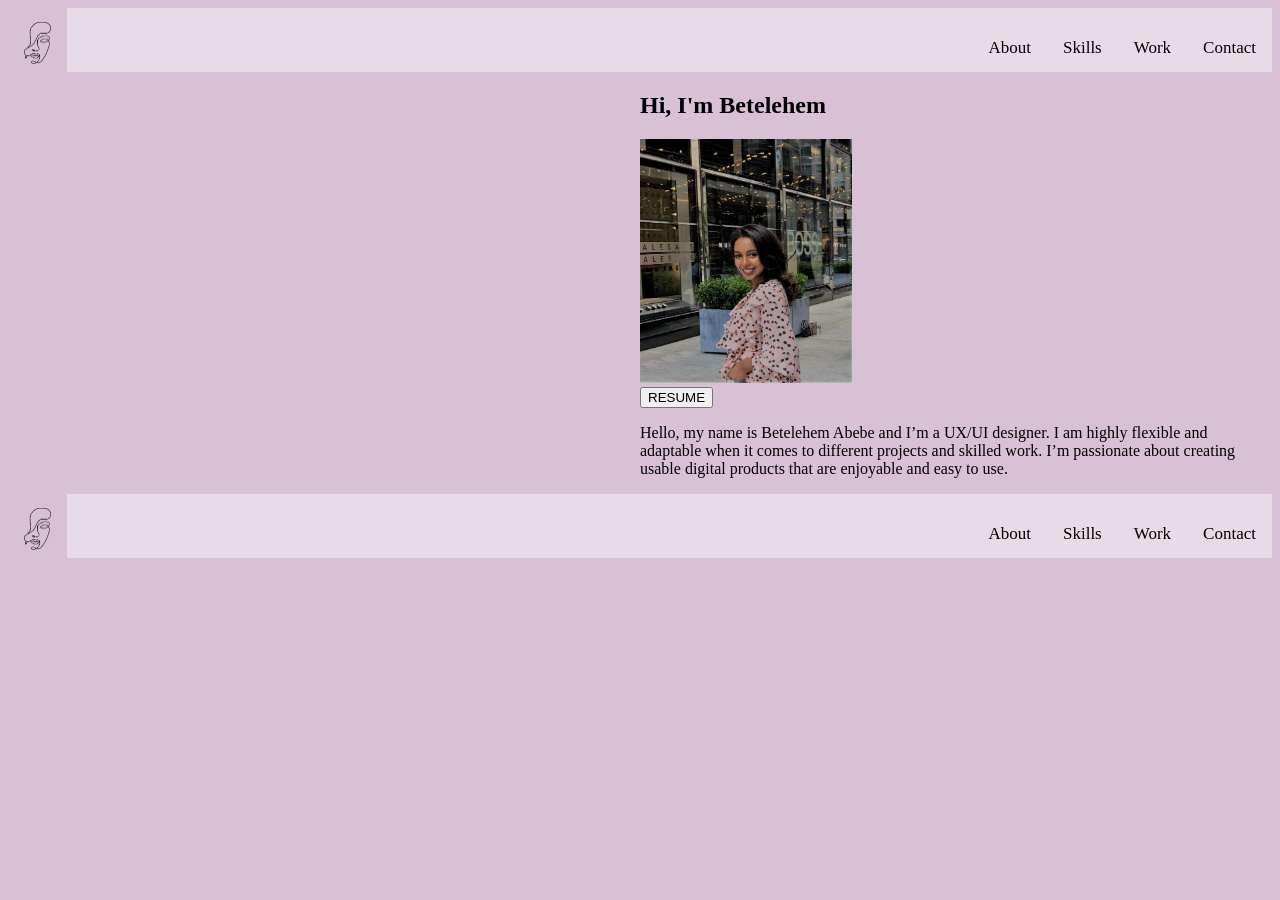
<file: images - Copy/index - About.html>
<!DOCTYPE html>
<html lang="en">
  
<head>
    <link rel="stylesheet" href="..\css - Copy\index.css">
    <meta charset="UTF-8">
    <meta name="viewport" content="width=<device-width>, initial-scale=1.0">
    <title>Document</title>
</head>
<body>
    <header class = "header">
        <div class="logo1">
          <a href="#"><img src="..\My logo.png" alt="My logo" width="26.5" height="42">
            
    </a>
        </div>
    </h1> 
    <div class="logo">
        <ul>
            <a href="#">Contact</a>
            <a href="#">Work</a>
            <a href="#">Skills</a>
            <a href="#">About</a>
        </ul>
    </div>
   
    </header>
    <section class="heroimg">
        <h1>Hi, I'm Betelehem</h1>
        <div class="content">
         <img src="..\My picture.jpg" alt="My picture" width="212" height="244">
         <form action="www.linkedin.com/in/betelehem-abebe-8934171b1" methof="get" target="_blank">
            <button type="submit"> RESUME</button>
        </form> 
         <p>Hello, my name is Betelehem Abebe and I’m a UX/UI designer.
              I am highly flexible and adaptable when it comes to different projects
              and skilled work. I’m passionate about creating usable digital 
              products that are enjoyable and easy to use.</p>

        </div>

    </section>

    <footer class = "header">
        <div class="logo1">
          <a href="#"><img src="..\My logo.png" alt="My logo" width="26.5" height="42">
            
    </a>
        </div>
    </h1> 
    <div class="logo">
        <ul>
            <a href="#">Contact</a>
            <a href="#">Work</a>
            <a href="#">Skills</a>
            <a href="#">About</a>
        </ul>
    </div>
   
    </footer>
    
</body>
</html>
</file>
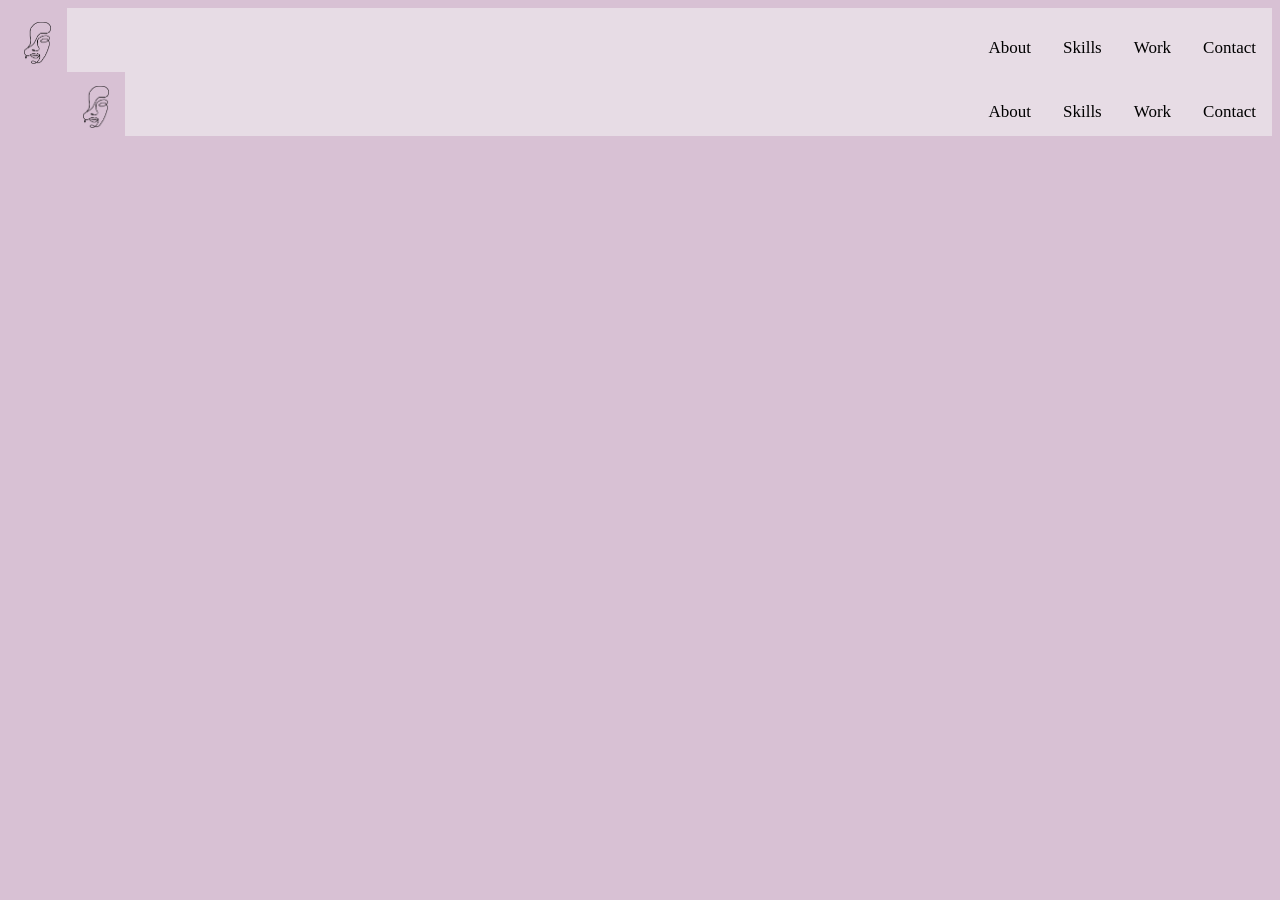
<file: images - Copy/index - Skills.html>
<!DOCTYPE html>
<html lang="en">
  
<head>
    <link rel="stylesheet" href="..\css - Copy\index.css">
    <meta charset="UTF-8">
    <meta name="viewport" content="width=<device-width>, initial-scale=1.0">
    <title>Document</title>
</head>
<body>
    <header class = "header">
        <div class="logo1">
          <a href="#"><img src="..\My logo.png" alt="My logo" width="26.5" height="42">
            
    </a>
        </div>
    </h1> 
    <div class="logo">
        <ul>
            <a href="#">Contact</a>
            <a href="#">Work</a>
            <a href="#">Skills</a>
            <a href="#">About</a>
        </ul>
    </div>
   
    </header>
   

    <footer class = "header">
        <div class="logo1">
          <a href="#"><img src="..\My logo.png" alt="My logo" width="26.5" height="42">
            
    </a>
        </div>
    </h1> 
    <div class="logo">
        <ul>
            <a href="#">Contact</a>
            <a href="#">Work</a>
            <a href="#">Skills</a>
            <a href="#">About</a>
        </ul>
    </div>
   
    </footer>
    
</body>
</html>
</file>
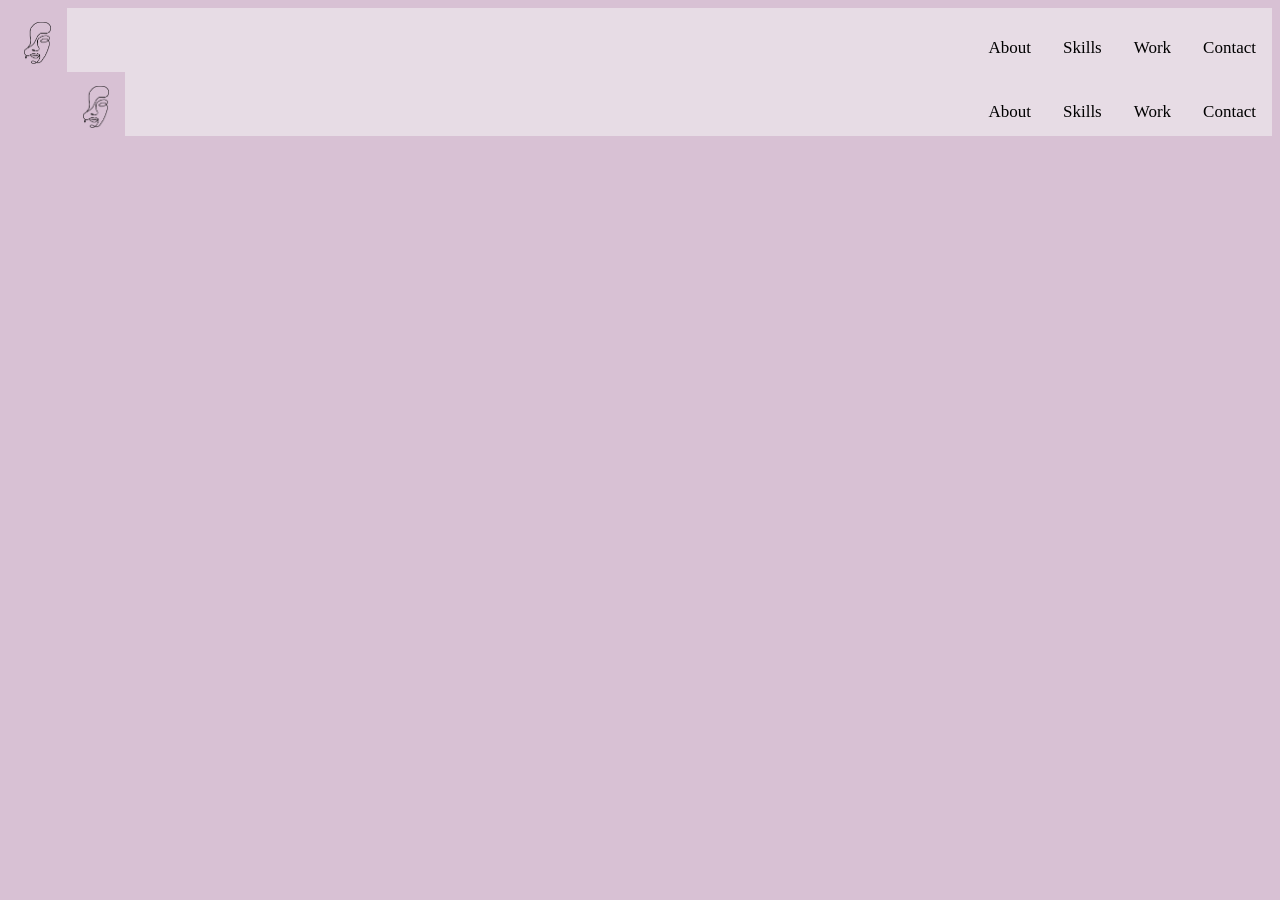
<file: images - Copy/index - Work.html>
<!DOCTYPE html>
<html lang="en">
  
<head>
    <link rel="stylesheet" href="..\css - Copy\index.css">
    <meta charset="UTF-8">
    <meta name="viewport" content="width=<device-width>, initial-scale=1.0">
    <title>Document</title>
</head>
<body>
    <header class = "header">
        <div class="logo1">
          <a href="#"><img src="..\My logo.png" alt="My logo" width="26.5" height="42">
            
    </a>
        </div>
    </h1> 
    <div class="logo">
        <ul>
            <a href="#">Contact</a>
            <a href="#">Work</a>
            <a href="#">Skills</a>
            <a href="#">About</a>
        </ul>
    </div>
   
    </header>
 

    <footer class = "header">
        <div class="logo1">
          <a href="#"><img src="..\My logo.png" alt="My logo" width="26.5" height="42">
            
    </a>
        </div>
    </h1> 
    <div class="logo">
        <ul>
            <a href="#">Contact</a>
            <a href="#">Work</a>
            <a href="#">Skills</a>
            <a href="#">About</a>
        </ul>
    </div>
   
    </footer>
    
</body>
</html>
</file>
